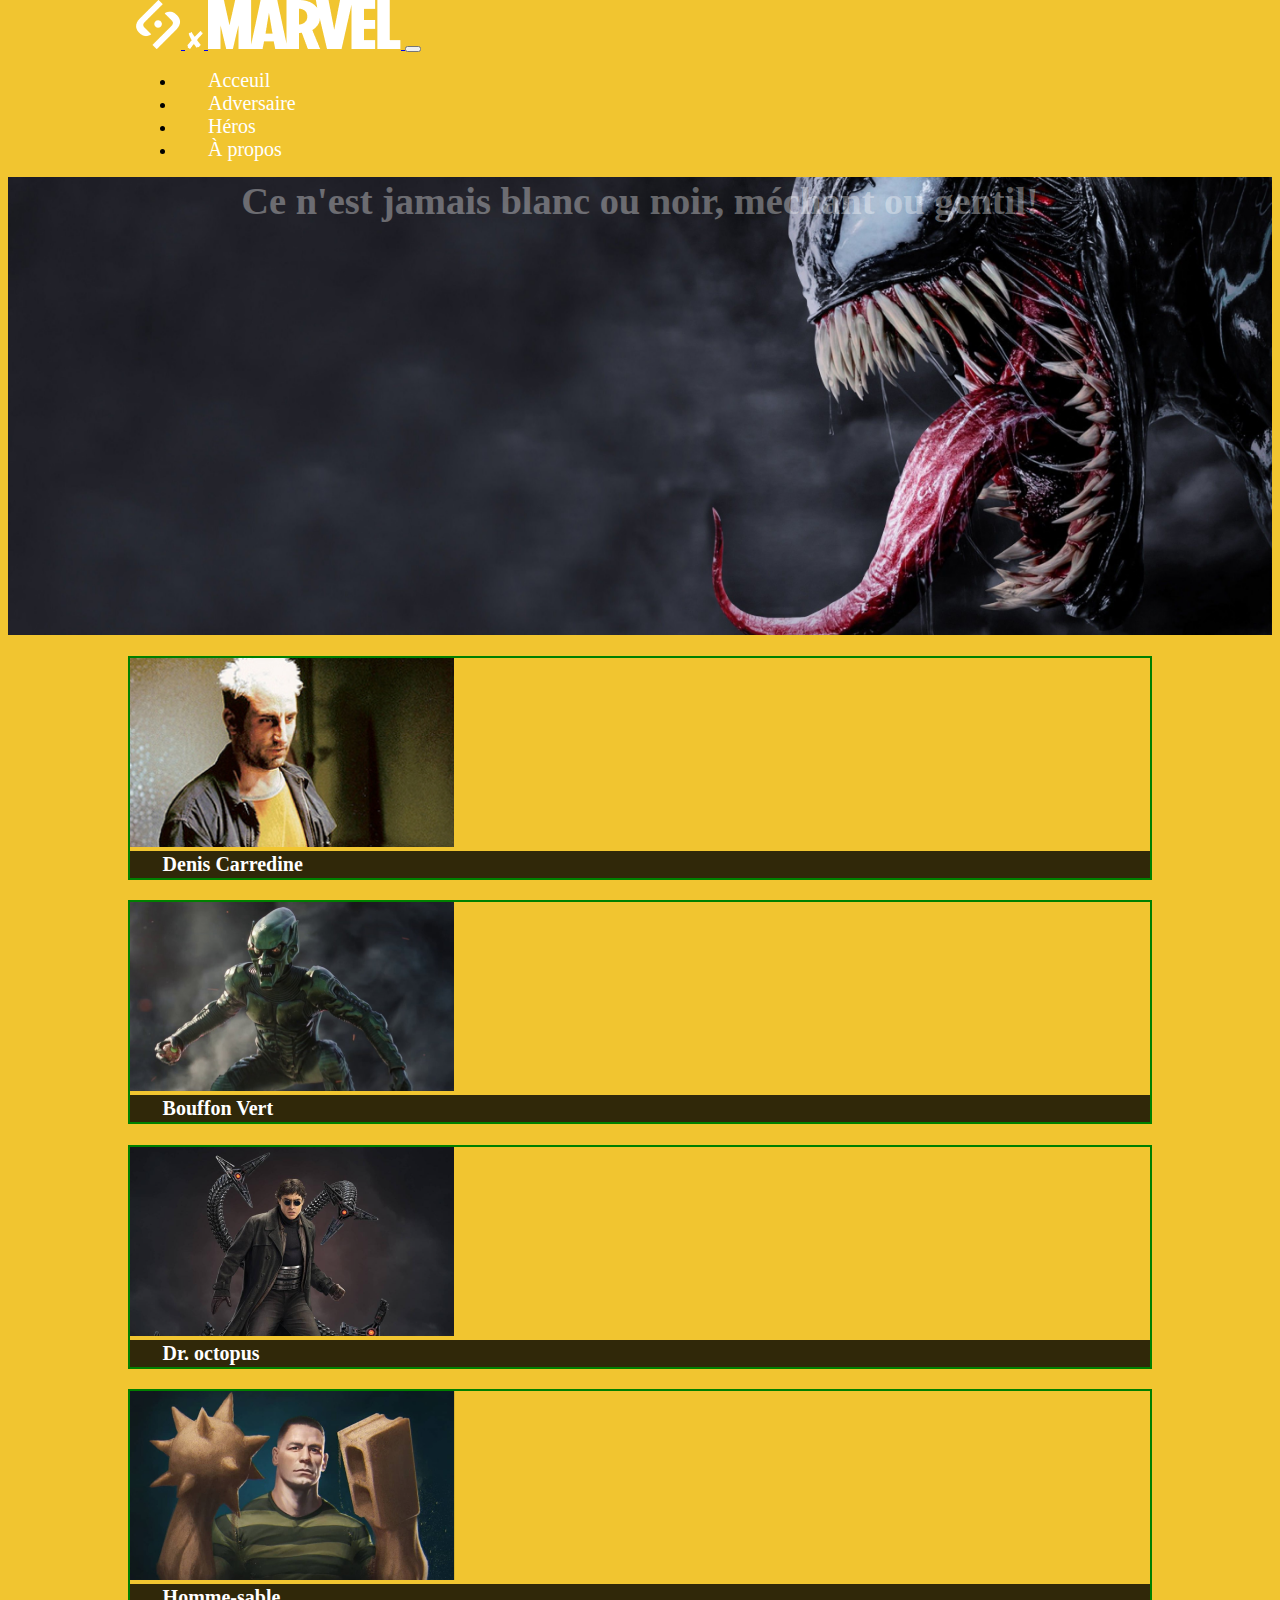
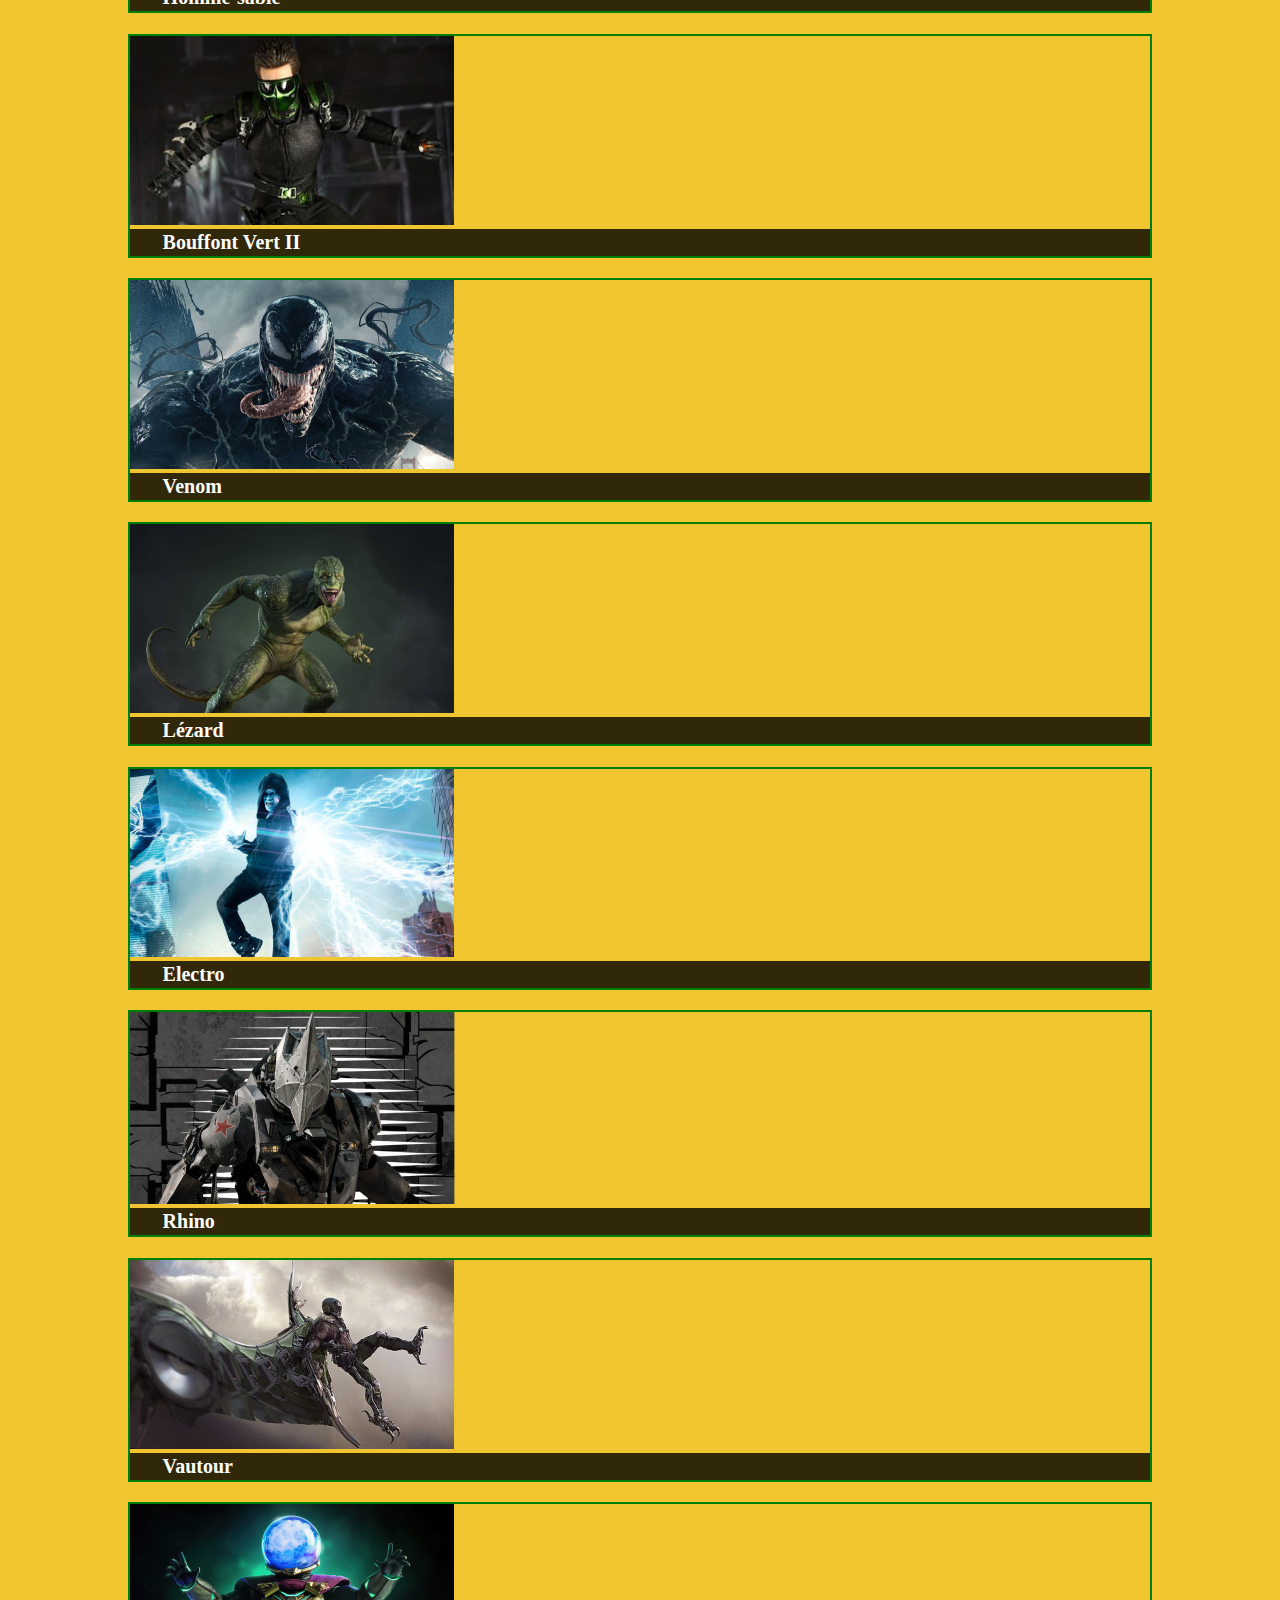
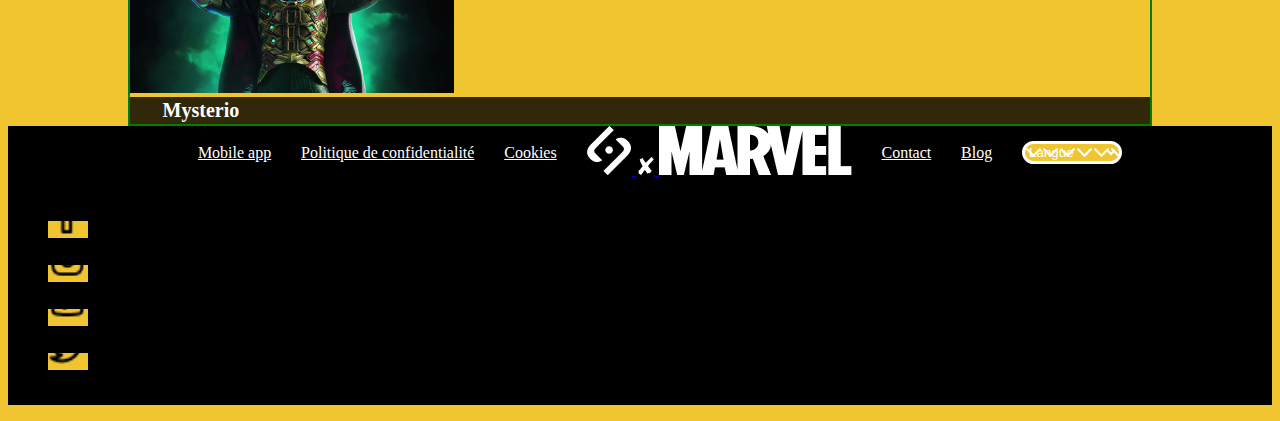
<file: SAYNA-JAVASCRIPT-NOWAYHOME-042022/adversaires.html>
<!DOCTYPE html>
<html lang="fr">

<head>
    <meta charset="UTF-8" />
    <meta http-equiv="X-UA-Compatible" content="IE=edge" />
    <meta name="viewport" content="width=device-width, initial-scale=1.0" />
    <link href="https://cdn.jsdelivr.net/npm/bootstrap@5.1.3/dist/css/bootstrap.min.css" rel="stylesheet" integrity="sha384-1BmE4kWBq78iYhFldvKuhfTAU6auU8tT94WrHftjDbrCEXSU1oBoqyl2QvZ6jIW3" crossorigin="anonymous" />
    <link rel="stylesheet" href="./assets/css/style.css" />
    <link rel="stylesheet" href="./assets/css/adversaires.css" />
    <title>Spiderman - Adversaire</title>
</head>

<body>
    <!--creation du  Navigation bar-->
    <header>
        <nav class="navbar navbar-expand-md">
            <div class="container">
                <a href="bonus.html" class="navbar-brand d-inline-flex align-items-center justify-content-evenly">
                    <img class="h-75" src="./assets/logo/logo1.png" alt="logo-sayna" />
                    <img class="h-25 px-2 px-md-4" src="./assets/logo/logo2.png" alt="logo-x" />
                    <img class="h-75" src="./assets/logo/logo3.png" alt="logo-Marvel" />
                </a>

                <!-- Togle button for mobile-->

                <button class="navbar-toggler" type="button" data-bs-toggle="collapse" data-bs-target="#main-nav" aria-controls="main-nav" aria-expanded="false" aria-label="Toggle navigation">
            <span class="navbar-toggler-icon"></span>
          </button>
                <div class="collapse navbar-collapse justify-content-end align-center menu" id="main-nav">
                    <ul class="navbar-nav">
                        <li class="nav-item">
                            <a class="nav-link" href="index.html">Acceuil</a>
                        </li>
                        <li class="nav-item">
                            <a class="nav-link" href="adversaires.html">Adversaire</a>
                        </li>
                        <li class="nav-item">
                            <a class="nav-link" href="heros.html">Héros</a>
                        </li>
                        <li class="nav-item">
                            <a class="nav-link" href="apropos.html">À propos</a>
                        </li>
                    </ul>
                </div>
            </div>
        </nav>
    </header>

    <!-- partie SECTION -->
    <section id="hero" class="main-title d-flex flex-column justify-content-start justify-content-md-center">
        <div class="container">
            <h1 class="titre">SUPER VILINS</h1>
            <div class="description">
                Ce n'est jamais blanc ou noir, méchant ou gentil!
            </div>
        </div>
    </section>
    
    <main id="adversaire">
        <section class="container">
            <!-- premier row -->
            <div class="row justify-content-center">

                <!-- partie Dennis -->
                <div class="col-md-4 card">
                    <div>
                        <img class="img-fluid w-100" src="./assets/img/img8.png" alt="Denis Carredine" />
                    </div>
                    <div class="card-name rm-bg">
                        <h2>Denis Carredine</h2>
                    </div>
                    <div class="card-body">
                        <dl>
                            <dt>Identité :</dt>
                            <dd>Inspiré du Cambrioleur</dd>
                            <dt>Capacités :</dt>
                            <dd>Humains sans caractéristique particulière.</dd>
                            <dt>Objectif :</dt>
                            <dd>
                                Mi-temps entre escroc et voleur de voiture à New-York, il est partie responsable, avec Flint Marco, de la mort de Ben Parker lors du'un braquage à main armé qui a mal tourné. C'est le premier aversaire de Peter Parker qui l'amène à devenir Spiderman.
                            </dd>
                        </dl>
                    </div>
                </div>

                <!-- partie Bouffon-->

                <div class="col-md-4 card">
                    <div>
                        <img class="img-fluid w-100" src="./assets/img/img9.png" alt="Bouffon Vert" />
                    </div>
                    <div class="card-name rm-bg">
                        <h2>Bouffon Vert</h2>
                    </div>
                    <div class="card-body">
                        <dl>
                            <dt>Identité :</dt>
                            <dd>Norman Osborn</dd>
                            <dt>Capacités :</dt>
                            <dd>
                                Fondateur de Oscorp tecnologies, Serum Super Soldat, Planeur/Equipements de haute technologies.
                            </dd>
                            <dt>Objectif :</dt>
                            <dd>
                                Souffrant d'une dissociation de personnalité après l'injection du serum, il ne cherche que le chaos et la mort de Spiderman. La personnalité de Norman reste présente, mais dominée par le bouffon.
                            </dd>
                        </dl>
                    </div>
                </div>

                <!-- partie Octopus -->

                <div class="col-md-4 card">
                    <div>
                        <img class="img-fluid w-100" src="./assets/img/img10.png" alt="Dr Octopus" />
                    </div>
                    <div class="card-name rm-bg">
                        <h2>Dr. octopus</h2>
                    </div>
                    <div class="card-body">
                        <dl>
                            <dt>Identité :</dt>
                            <dd>Otto Octavius</dd>
                            <dt>Capacités :</dt>
                            <dd>
                                Chercheur à Oscorp tecnologies, tentacules mécanique controlé par puce neuronale.
                            </dd>
                            <dt>Objectif :</dt>
                            <dd>
                                Suite à un accident lors d'une experience, sa femme meurt et sont équipement prend le controle de son esprit le rendant plus violent. Pensant que Spiderman est l'originr, il souhaite le voir mort.
                            </dd>
                        </dl>
                    </div>
                </div>
                
                <!-- 2em row  ....Homme-Sable -->

                <div class="col-md-4 card">
                    <div>
                        <img class="img-fluid w-100" src="./assets/img/img11.png" alt="Homme Sable" />
                    </div>
                    <div class="card-name rm-bg">
                        <h2>Homme-sable</h2>
                    </div>
                    <div class="card-body">
                        <dl>
                            <dt>Identité :</dt>
                            <dd>Flint Marco</dd>
                            <dt>Capacités :</dt>
                            <dd>
                                Change son corps en sable, contole individuelement les molécules de sable.
                            </dd>
                            <dt>Objectif :</dt>
                            <dd>
                                Sauver sa fille atteint de maladie grave est sont unique préocupation, même après sont accident l'ayant changé en homme-sable. Par manque d'argent, il devient criminel malgré lui et enchaine les mauvaises décisions.
                            </dd>
                        </dl>
                    </div>
                </div>

                <!-- Bouffont II-->

                <div class="col-md-4 card">
                    <div>
                        <img class="img-fluid w-100" src="./assets/img/img12.png" alt="Bouffon Vert 2" />
                    </div>
                    <div class="card-name rm-bg">
                        <h2>Bouffont Vert II</h2>
                    </div>
                    <div class="card-body">
                        <dl>
                            <dt>Identité :</dt>
                            <dd>Harry Osborn</dd>
                            <dt>Capacités :</dt>
                            <dd>
                                Dirigeant de Oscorp technologies, Serum Super Soldat II, Planeur/Equippements de haute technologies.
                            </dd>
                            <dt>Objectif :</dt>
                            <dd>
                                Meilleur amis de Peter. Souffarant d'une dissociation de personnalité après l'injection du serum (comme son père), il ne cherche que la mort de Spiderman, tenu responsable de la mort de son père.
                            </dd>
                        </dl>
                    </div>
                </div>

                <!--partie  Venom -->

                <div class="col-md-4 card">
                    <div>
                        <img class="img-fluid w-100" src="./assets/img/img13.png" alt="Venom" />
                    </div>
                    <div class="card-name rm-bg">
                        <h2>Venom</h2>
                    </div>
                    <div class="card-body">
                        <dl>
                            <dt>Identité :</dt>
                            <dd>Symbiote | Eddie Brock</dd>
                            <dt>Capacités :</dt>
                            <dd>
                                Force surhumaine, Matérialisr des armes/objets, Résistance importante.
                            </dd>
                            <dt>Objectif :</dt>
                            <dd>
                                Extraterrestre se liant à un journaliste d'investigation, il est l'anti Héro par excellence. A la fois térrifiant et violent, mais animé par le sentiment de justice d' Eddie, mieux vaux ne pas en faire son ennemi.
                            </dd>
                        </dl>
                    </div>
                </div>
            
                <!-- Lézard -->
                <div class="col-md-4 card">
                    <div>
                        <img class="img-fluid w-100" src="./assets/img/img14.png" alt="Lézard" />
                    </div>
                    <div class="card-name rm-bg">
                        <h2>Lézard</h2>
                    </div>
                    <div class="card-body">
                        <dl>
                            <dt>Identité :</dt>
                            <dd>Dr. Curtis Connors</dd>
                            <dt>Capacités :</dt>
                            <dd>
                                Chercheur Oscorp Techologies, Force surhumaine et Aptitudes réptiliennes.
                            </dd>
                            <dt>Objectif :</dt>
                            <dd>
                                Annimé par le désir de sauvé les maux du corps humain, il développe un sérum à partir d'ADN de lézard. Ce premier essai devait faire repousser sont bras amputé, mais il se transforme entierement en lézard. Son souhait, étendre cette évolution.
                            </dd>
                        </dl>
                    </div>
                </div>

                <!-- Electro -->

                <div class="col-md-4 card">
                    <div>
                        <img class="img-fluid w-100" src="./assets/img/img15.png" alt="Electro" />
                    </div>
                    <div class="card-name rm-bg">
                        <h2>Electro</h2>
                    </div>
                    <div class="card-body">
                        <dl>
                            <dt>Identité :</dt>
                            <dd>Maxwell Dillon</dd>
                            <dt>Capacités :</dt>
                            <dd>
                                Ingénieur d'Oscorp technologies, Manipulation et stocage de l'éléctricité.
                            </dd>
                            <dt>Objectif :</dt>
                            <dd>
                                Une expérience à Oscorp tourne mal et transforme son corp en condensateur capable de manipulé l'électricité. Fan obsessionnel de Spiderman, son pouvoir le change en adversaire rempli de colère et cherchant la défaite de son idole.
                            </dd>
                        </dl>
                    </div>
                </div>

                <!-- Rhino -->

                <div class="col-md-4 card">
                    <div>
                        <img class="img-fluid w-100" src="./assets/img/img16.png" alt="Rhino" />
                    </div>
                    <div class="card-name rm-bg">
                        <h2>Rhino</h2>
                    </div>
                    <div class="card-body">
                        <dl>
                            <dt>Identité :</dt>
                            <dd>Aleksei sytsevich</dd>
                            <dt>Capacités :</dt>
                            <dd>Costume mécanique en forme de rihnocéros puissant.</dd>
                            <dt>Objectif :</dt>
                            <dd>
                                Mafieux Russe qui a detourné un camion blindé d'Oscorp contenant des fioles de plutonium, mais désarmé et vaincu par Spiderman. Il est ensuite rexruté par Harry Osborn, premier membre d'une nouvelle équipe créée pour combattre Spider-Man et faire des
                                ravages.
                            </dd>
                        </dl>
                    </div>
                </div>
              
                <!-- Vautour -->
                <div class="col-md-4 card">
                    <div>
                        <img class="img-fluid w-100" src="./assets/img/img17.png" alt="Vautour" />
                    </div>
                    <div class="card-name rm-bg">
                        <h2>Vautour</h2>
                    </div>
                    <div class="card-body">
                        <dl>
                            <dt>Identité :</dt>
                            <dd>Adrian Toomes</dd>
                            <dt>Capacités :</dt>
                            <dd>Caustume mécanique de vautour, armes extraterrestre.</dd>
                            <dt>Objectif :</dt>
                            <dd>
                                Il se covertit en marchand d'arme extraterrestre suite à la faillite de son entreprise. Père de famille fortuné le jour, voleur d'arme extraterrestre la nuit, il mène une double vie. Spiderman se mettant à travers de son buisnes, il souhaite lamort du
                                justicier.
                            </dd>
                        </dl>
                    </div>
                </div>

                <!-- Mysterio -->

                <div class="col-md-4 card">
                    <div>
                        <img class="img-fluid w-100" src="./assets/img/img18.png" alt="Mysterio" />
                    </div>
                    <div class="card-name rm-bg">
                        <h2>Mysterio</h2>
                    </div>
                    <div class="card-body">
                        <dl>
                            <dt>Identité :</dt>
                            <dd>Quentin Beck</dd>
                            <dt>Capacités :</dt>
                            <dd>Intelligent, Costume haute technologie, Drones.</dd>
                            <dt>Objectif :</dt>
                            <dd>
                                Acien employer de Stark Industries il cherche à remplacer Iron Man et devenir un symbole de justice. Pour cela, il orchestre des attaque en illusions et une technologie avancé. Spiderman découvrant son plan, il devient un adversaire à la hauteur du héro.
                            </dd>
                        </dl>
                    </div>
                </div>
            </div>
        </section>
    </main>

    <footer>
        <nav class="d-flex flex-column pt-5">
            <div class="container mb-5">
                <div class="row align-items-center">
                    <ul class="footer-nav col">
                        <li class="nav-item">
                            <a class="nav-link" href="#">Mobile app</a>
                        </li>
                        <li class="nav-item">
                            <a class="nav-link" href="#">Politique de confidentialité</a>
                        </li>
                        <li class="nav-item">
                            <a class="nav-link" href="#"> Cookies</a>
                        </li>
                        <li class="nav-item">
                            <a href="bonus.html" class="navbar-brand d-inline-flex align-items-center justify-content-evenly">
                                <img class="h-75" src="./assets/logo/logo1.png" alt="logo-sayna" />
                                <img class="h-25 px-3" src="./assets/logo/logo2.png" alt="logo-x" />
                                <img class="h-75" src="./assets/logo/logo3.png" alt="logo-Marvel" />
                            </a>
                        </li>
                        <li class="nav-item">
                            <a class="nav-link" href="./about.html">Contact</a>
                        </li>
                        <li class="nav-item"><a class="nav-link" href="#">Blog</a></li>
                        <li>
                            <form action="." method="get">
                                <select class="form-select form-select-sm" name="langue" id="langue">
                    <option selected="">Langue</option>
                    <option>Francais</option>
                    <option>Anglais</option>
                    <option>Espagnol</option>
                    <option>Creole</option>
                  </select>
                            </form>
                        </li>
                    </ul>
                </div>
            </div>

            <!-- Footer Social Media-->
            <ul class="list-inline text-center pt-5">
                <li class="list-inline-item px-1">
                    <a class="d-inline-block rounded-circle p-2" href="#">
                        <img class="ic-1" src="./assets/logo/logof.png" alt="Facebook icon" />
                    </a>
                </li>
                <li class="list-inline-item px-1">
                    <a class="bg-red d-inline-block rounded-circle p-2" href="#">
                        <img class="ic-1" src="./assets/logo/logoi.png" alt="Instagram icon" />
                    </a>
                </li>
                <li class="list-inline-item px-1">
                    <a class="d-inline-block rounded-circle p-2" href="#">
                        <img class="ic-1" src="./assets/logo/logoy.png" alt="Youtube icon" />
                    </a>
                </li>
                <li class="list-inline-item px-1">
                    <a class="d-inline-block rounded-circle p-2" href="#">
                        <img class="ic-1" src="./assets/logo/logot.png" alt="Twitter con" />
                    </a>
                </li>
            </ul>
        </nav>
        <p class="text-center py-3">
            &copy; SaynaXMarvel, Inc. 2022. We love our users!
        </p>
    </footer>

    <script src="./assets/js/jquery-3.6.0.min.js"></script>
    <script src="https://cdn.jsdelivr.net/npm/bootstrap@5.1.3/dist/js/bootstrap.bundle.min.js" integrity="sha384-ka7Sk0Gln4gmtz2MlQnikT1wXgYsOg+OMhuP+IlRH9sENBO0LRn5q+8nbTov4+1p" crossorigin="anonymous"></script>
    <script src="./assets/js/main.js"></script>
    <script src="./assets/js/avdersaires.js"></script>
</body>

</html>
</file>
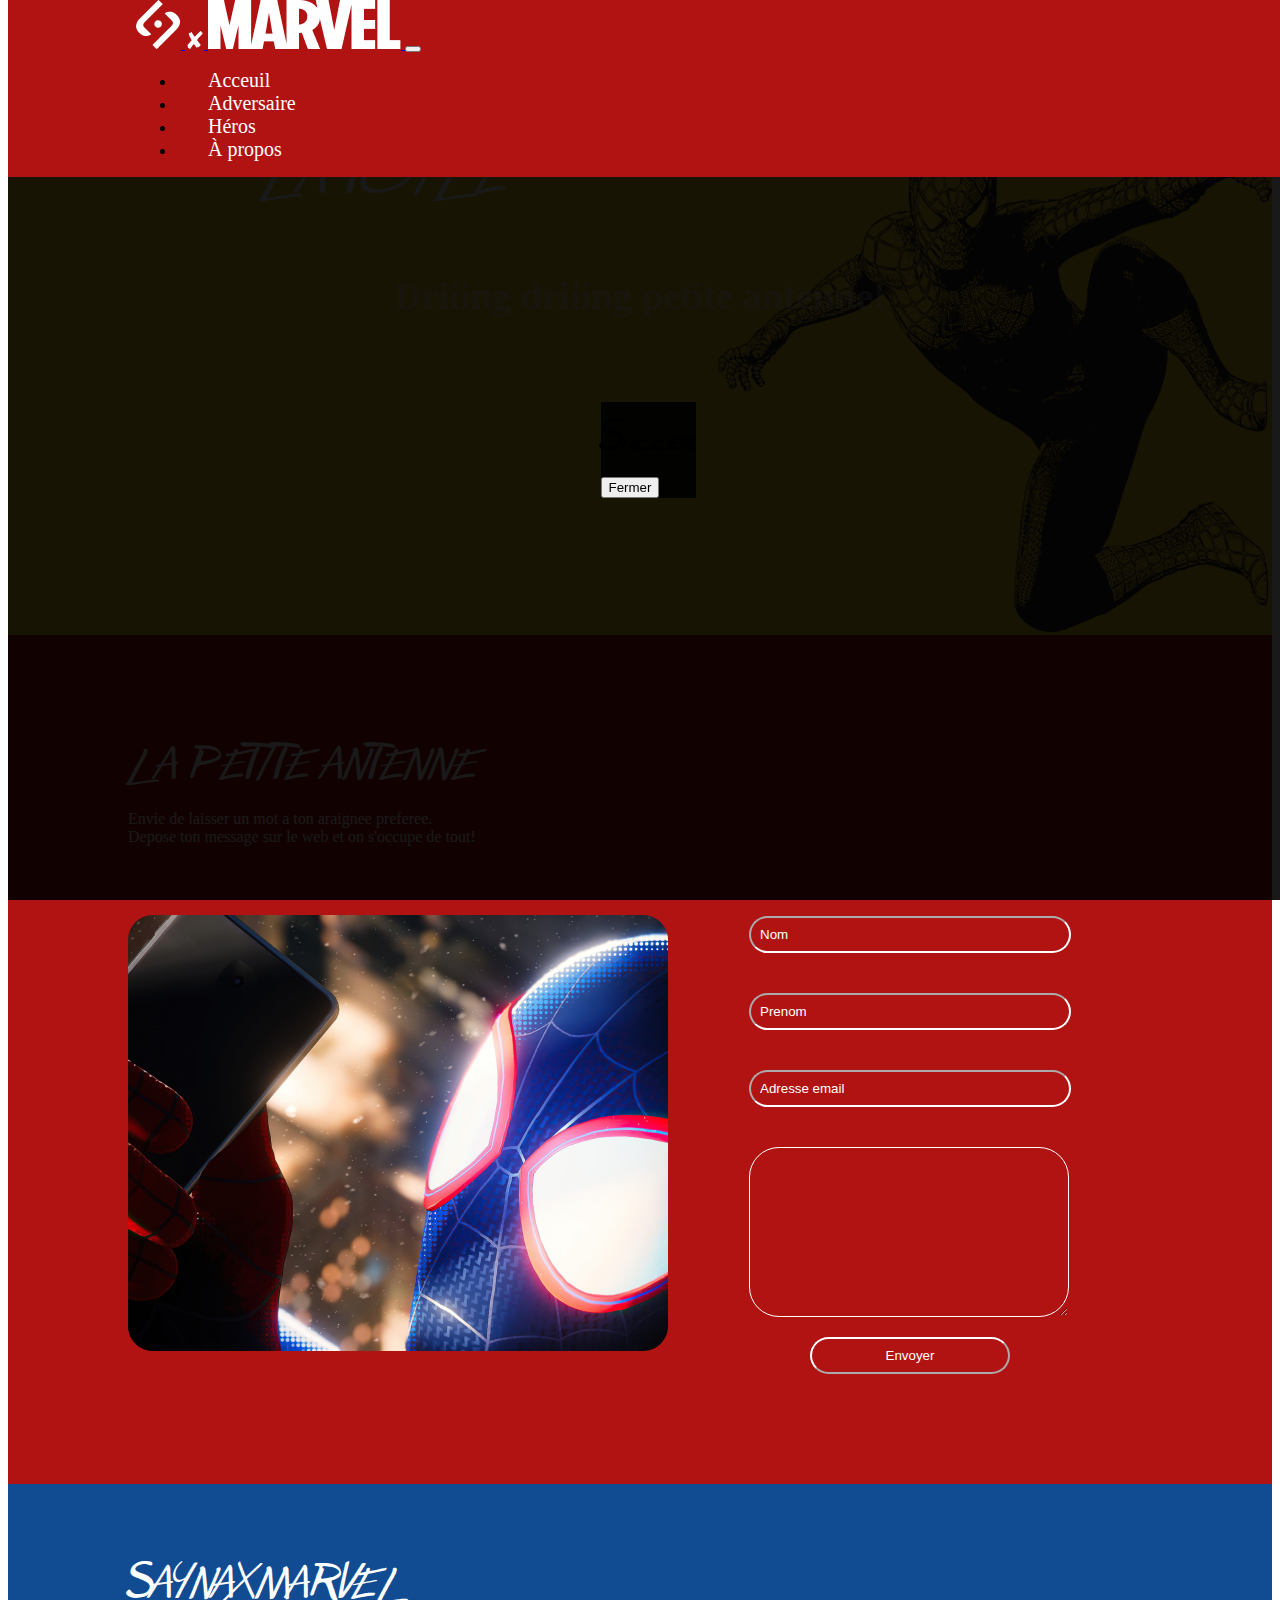
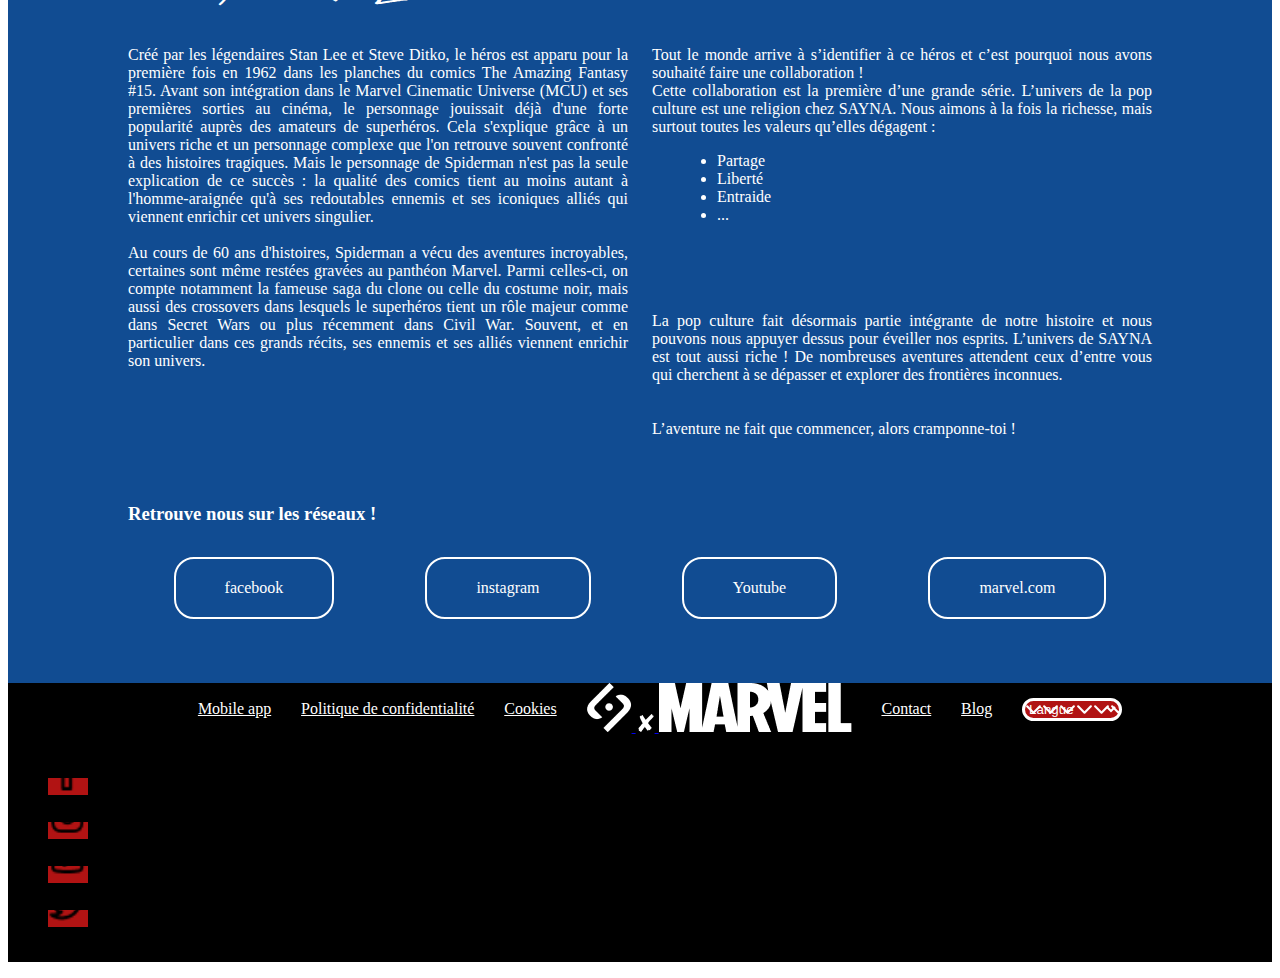
<file: SAYNA-JAVASCRIPT-NOWAYHOME-042022/apropos.html>
<!DOCTYPE html>
<html lang="fr">

<head>
    <meta charset="UTF-8">
    <meta http-equiv="X-UA-Compatible" content="IE=edge">
    <meta name="viewport" content="width=device-width, initial-scale=1.0">
    <link href="https://cdn.jsdelivr.net/npm/bootstrap@5.1.3/dist/css/bootstrap.min.css" rel="stylesheet" integrity="sha384-1BmE4kWBq78iYhFldvKuhfTAU6auU8tT94WrHftjDbrCEXSU1oBoqyl2QvZ6jIW3" crossorigin="anonymous">
    <link rel="stylesheet" href="./assets/css/style.css">
    <link rel="stylesheet" href="./assets/css/apropos.css">
    <title>Spiderman - A Propos</title>
</head>

<body>
    <!-- Navigation bar-->
    <header>
        <nav class="navbar navbar-expand-md">
            <div class="container">
                <a href="bonus.html" class="navbar-brand d-inline-flex align-items-center justify-content-evenly">
                    <img class="h-75" src="./assets/logo/logo1.png" alt="logo-sayna" />
                    <img class="h-25 px-2 px-md-4" src="./assets/logo/logo2.png" alt="logo-x" />
                    <img class="h-75" src="./assets/logo/logo3.png" alt="logo-Marvel" />
                </a>
                <!-- Togle button for mobile-->
                <button class="navbar-toggler" type="button" data-bs-toggle="collapse" data-bs-target="#main-nav" aria-controls="main-nav" aria-expanded="false" aria-label="Toggle navigation">
                    <span class="navbar-toggler-icon"></span>
                </button>
                <div class="collapse navbar-collapse justify-content-end align-center menu" id="main-nav">
                    <ul class="navbar-nav">
                        <li class="nav-item">
                            <a class="nav-link" href="index.html">Acceuil</a>
                        </li>
                        <li class="nav-item">
                            <a class="nav-link" href="adversaires.html">Adversaire</a>
                        </li>
                        <li class="nav-item">
                            <a class="nav-link" href="heros.html">Héros</a>
                        </li>
                        <li class="nav-item">
                            <a class="nav-link" href="apropos.html">À propos</a>
                        </li>
                    </ul>
                </div>
            </div>
        </nav>
    </header>
    <main>
        <section id="hero">
            <div class="container">
                <h1 class="titre">LA TOILE</h1>
                <p class="description">Driiing driiing petite antenne!</p>
            </div>
        </section>
        <section id="antenne">
            <div class="container">
                <div class="antenne-header">
                    <h1>LA PETITE ANTENNE</h1>
                    <p>Envie de laisser un mot a ton araignee preferee. <br> Depose ton message sur le web et on s'occupe de tout! </p>
                </div>
                <div class="antenne-body">
                    <div>
                        <img class="antenne-image" src="./assets/img/img34.png" style="width: 100%;" alt="">
                    </div>
                    <div class="formulaire">
                        <form action="" method="">
                            <input class="form-antenne" type="text" placeholder="Nom">
                            <input class="form-antenne" type="text" placeholder="Prenom">
                            <input class="form-antenne " type="email" name="" id="" placeholder="Adresse email">
                            <textarea class="form-antenne" name="" id="" cols="30" rows="10"></textarea>
                            <input class="form-button" type="submit" value="Envoyer">
                        </form>
                    </div>
                </div>
            </div>
        </section>
        <section id="saynaxmarvel">
            <div class="container">
                <h1>SAYNAXMARVEL</h1>
                <div class="saynaxmarvel-body">
                    <div class="box-text">
                        <p class="text">
                            Créé par les légendaires Stan Lee et Steve Ditko, le héros est apparu pour la première fois en 1962 dans les planches du comics The Amazing Fantasy #15. Avant son intégration dans le Marvel Cinematic Universe (MCU) et ses premières sorties au cinéma,
                            le personnage jouissait déjà d'une forte popularité auprès des amateurs de superhéros. Cela s'explique grâce à un univers riche et un personnage complexe que l'on retrouve souvent confronté à des histoires tragiques. Mais le
                            personnage de Spiderman n'est pas la seule explication de ce succès : la qualité des comics tient au moins autant à l'homme-araignée qu'à ses redoutables ennemis et ses iconiques alliés qui viennent enrichir cet univers singulier.
                            <br>
                            <br> Au cours de 60 ans d'histoires, Spiderman a vécu des aventures incroyables, certaines sont même restées gravées au panthéon Marvel. Parmi celles-ci, on compte notamment la fameuse saga du clone ou celle du costume noir,
                            mais aussi des crossovers dans lesquels le superhéros tient un rôle majeur comme dans Secret Wars ou plus récemment dans Civil War. Souvent, et en particulier dans ces grands récits, ses ennemis et ses alliés viennent enrichir
                            son univers.
                        </p>
                    </div>

                    <div class="box-text">
                        <p class="text">
                            Tout le monde arrive à s’identifier à ce héros et c’est pourquoi nous avons souhaité faire une collaboration !
                            <br> Cette collaboration est la première d’une grande série. L’univers de la pop culture est une religion chez SAYNA. Nous aimons à la fois la richesse, mais surtout toutes les valeurs qu’elles dégagent :
                            <ul>
                                <li>Partage</li>
                                <li>Liberté</li>
                                <li>Entraide</li>
                                <li>...</li>
                            </ul>

                            <br>
                            <br>
                            <br>
                            <br> La pop culture fait désormais partie intégrante de notre histoire et nous pouvons nous appuyer dessus pour éveiller nos esprits. L’univers de SAYNA est tout aussi riche ! De nombreuses aventures attendent ceux d’entre
                            vous qui cherchent à se dépasser et explorer des frontières inconnues.
                            <br>
                            <br>
                            <br> L’aventure ne fait que commencer, alors cramponne-toi !
                        </p>
                    </div>
                </div>
                <div class="saynaxmarvel-media">
                    <h3>Retrouve nous sur les réseaux !</h3>
                    <div class="media">
                        <a class="button3" href="#">facebook</a>
                        <a class="button3" href="#">instagram</a>
                        <a class="button3" href="#">Youtube</a>
                        <a class="button3" href="#">marvel.com</a>
                    </div>
                </div>
            </div>
        </section>
    </main>
    <footer>
        <nav class="d-flex flex-column pt-5">
            <div class="container mb-5">
                <div class="row align-items-center">
                    <ul class="footer-nav col">
                        <li class="nav-item">
                            <a class="nav-link" href="#">Mobile app</a>
                        </li>
                        <li class="nav-item">
                            <a class="nav-link" href="#">Politique de confidentialité</a>
                        </li>
                        <li class="nav-item">
                            <a class="nav-link" href="#"> Cookies</a>
                        </li>
                        <li class="nav-item">
                            <a href="bonus.html" class="navbar-brand d-inline-flex align-items-center justify-content-evenly">
                                <img class="h-75" src="./assets/logo/logo1.png" alt="logo-sayna" />
                                <img class="h-25 px-3" src="./assets/logo/logo2.png" alt="logo-x" />
                                <img class="h-75" src="./assets/logo/logo3.png" alt="logo-Marvel" />
                            </a>
                        </li>
                        <li class="nav-item">
                            <a class="nav-link" href="./about.html">Contact</a>
                        </li>
                        <li class="nav-item"><a class="nav-link" href="#">Blog</a></li>
                        <li>
                            <form action="." method="get">
                                <select class="form-select form-select-sm" name="langue" id="langue">
                    <option selected="">Langue</option>
                    <option>Francais</option>
                    <option>Anglais</option>
                    <option>Espagnol</option>
                    <option>Creole</option>
                  </select>
                            </form>
                        </li>
                    </ul>
                </div>
            </div>

            <!-- Footer Social Media-->
            <ul class="list-inline text-center pt-5">
                <li class="list-inline-item px-1">
                    <a class="d-inline-block rounded-circle p-2" href="#">
                        <img class="ic-1" src="./assets/logo/logof.png" alt="Facebook icon" />
                    </a>
                </li>
                <li class="list-inline-item px-1">
                    <a class="bg-red d-inline-block rounded-circle p-2" href="#">
                        <img class="ic-1" src="./assets/logo/logoi.png" alt="Instagram icon" />
                    </a>
                </li>
                <li class="list-inline-item px-1">
                    <a class="d-inline-block rounded-circle p-2" href="#">
                        <img class="ic-1" src="./assets/logo/logoy.png" alt="Youtube icon" />
                    </a>
                </li>
                <li class="list-inline-item px-1">
                    <a class="d-inline-block rounded-circle p-2" href="#">
                        <img class="ic-1" src="./assets/logo/logot.png" alt="Twitter con" />
                    </a>
                </li>
            </ul>
        </nav>
        <p class="text-center py-3">
            &copy; SaynaXMarvel, Inc. 2022. We love our users!
        </p>
    </footer>

    <div class="pop-up-overlay d-none">
        <div class="card w-50 mx-auto py-5">
            <h1 class="text-center p-4">Succes</h1>
            <button class="fermer btn btn-primary w-50 mx-auto">Fermer</button>
        </div>
    </div>

    <script src="./assets/js/jquery-3.6.0.min.js"></script>
    <script src="https://cdn.jsdelivr.net/npm/bootstrap@5.1.3/dist/js/bootstrap.bundle.min.js" integrity="sha384-ka7Sk0Gln4gmtz2MlQnikT1wXgYsOg+OMhuP+IlRH9sENBO0LRn5q+8nbTov4+1p" crossorigin="anonymous"></script>
    <script src="./assets/js/main.js"></script>
</body>

</html>
</file>
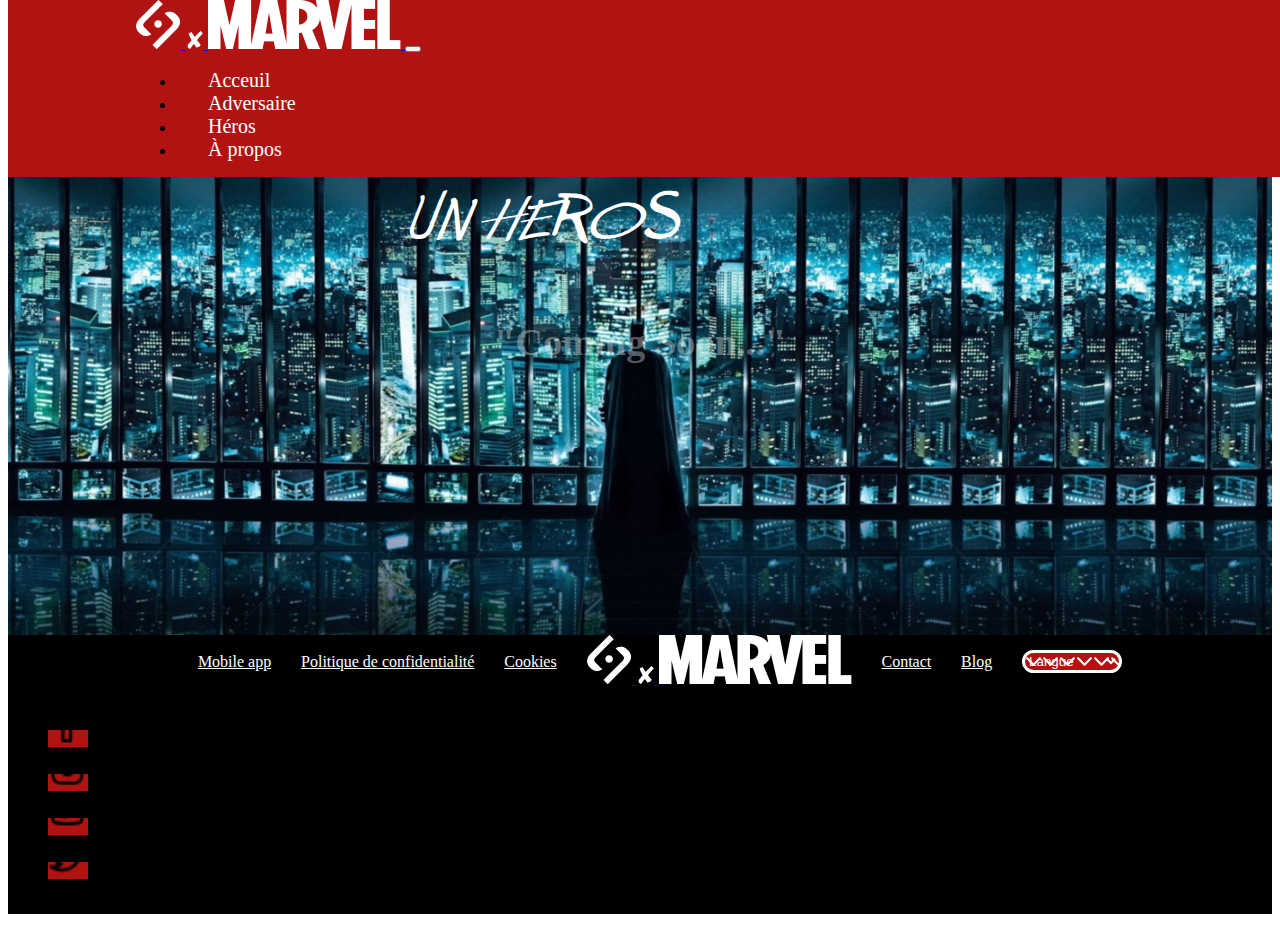
<file: SAYNA-JAVASCRIPT-NOWAYHOME-042022/bonus.html>
<!DOCTYPE html>
<html lang="fr">

<head>
    <meta charset="UTF-8">
    <meta http-equiv="X-UA-Compatible" content="IE=edge">
    <meta name="viewport" content="width=device-width, initial-scale=1.0">
    <link href="https://cdn.jsdelivr.net/npm/bootstrap@5.1.3/dist/css/bootstrap.min.css" rel="stylesheet" integrity="sha384-1BmE4kWBq78iYhFldvKuhfTAU6auU8tT94WrHftjDbrCEXSU1oBoqyl2QvZ6jIW3" crossorigin="anonymous">
    <link rel="stylesheet" href="./assets/css/style.css">
    <link rel="stylesheet" href="./assets/css/bonus.css">
    <title>Spiderman - Bonus</title>
</head>

<body>
    <!-- Navigation bar-->
    <header>
        <nav class="navbar navbar-expand-md">
            <div class="container">
                <a href="bonus.html" class="navbar-brand d-inline-flex align-items-center justify-content-evenly">
                    <img class="h-75" src="./assets/logo/logo1.png" alt="logo-sayna" />
                    <img class="h-25 px-2 px-md-4" src="./assets/logo/logo2.png" alt="logo-x" />
                    <img class="h-75" src="./assets/logo/logo3.png" alt="logo-Marvel" />
                </a>
                <!-- Togle button for mobile-->
                <button class="navbar-toggler" type="button" data-bs-toggle="collapse" data-bs-target="#main-nav" aria-controls="main-nav" aria-expanded="false" aria-label="Toggle navigation">
                    <span class="navbar-toggler-icon"></span>
                </button>
                <div class="collapse navbar-collapse justify-content-end align-center menu" id="main-nav">
                    <ul class="navbar-nav">
                        <li class="nav-item">
                            <a class="nav-link" href="index.html">Acceuil</a>
                        </li>
                        <li class="nav-item">
                            <a class="nav-link" href="adversaires.html">Adversaire</a>
                        </li>
                        <li class="nav-item">
                            <a class="nav-link" href="heros.html">Héros</a>
                        </li>
                        <li class="nav-item">
                            <a class="nav-link" href="apropos.html">À propos</a>
                        </li>
                    </ul>
                </div>
            </div>
        </nav>
    </header>
    <main>
        <section id="hero">
            <div class="container">
                <div class="py-5 text-white text-center">
                    <table>
                        <tr class="fw-bold fs-3 ">
                            <td id="dd"></td>
                            <td>:</td>
                            <td id="hh"></td>
                            <td>:</td>
                            <td id="mm"></td>
                            <td>:</td>
                            <td id="ss"></td>
                        </tr>
                        <tr>
                            <td class="fs-">Jours</td>
                            <td></td>
                            <td>Heures</td>
                            <td></td>
                            <td>Minutes</td>
                            <td></td>
                            <td>Seconde</td>
                        </tr>
                    </table>
                </div>
                <h1 class="titre">UN HEROS</h1>
                <p class="description">"Coming Soon..."</p>
            </div>
        </section>
    </main>
    <footer>
        <nav class="d-flex flex-column pt-5">
            <div class="container mb-5">
                <div class="row align-items-center">
                    <ul class="footer-nav col">
                        <li class="nav-item">
                            <a class="nav-link" href="#">Mobile app</a>
                        </li>
                        <li class="nav-item">
                            <a class="nav-link" href="#">Politique de confidentialité</a>
                        </li>
                        <li class="nav-item">
                            <a class="nav-link" href="#"> Cookies</a>
                        </li>
                        <li class="nav-item">
                            <a href="bonus.html" class="navbar-brand d-inline-flex align-items-center justify-content-evenly">
                                <img class="h-75" src="./assets/logo/logo1.png" alt="logo-sayna" />
                                <img class="h-25 px-3" src="./assets/logo/logo2.png" alt="logo-x" />
                                <img class="h-75" src="./assets/logo/logo3.png" alt="logo-Marvel" />
                            </a>
                        </li>
                        <li class="nav-item">
                            <a class="nav-link" href="./about.html">Contact</a>
                        </li>
                        <li class="nav-item"><a class="nav-link" href="#">Blog</a></li>
                        <li>
                            <form action="." method="get">
                                <select class="form-select form-select-sm" name="langue" id="langue">
                    <option selected="">Langue</option>
                    <option>Francais</option>
                    <option>Anglais</option>
                    <option>Espagnol</option>
                    <option>Creole</option>
                  </select>
                            </form>
                        </li>
                    </ul>
                </div>
            </div>

            <!-- Footer Social Media-->
            <ul class="list-inline text-center pt-5">
                <li class="list-inline-item px-1">
                    <a class="d-inline-block rounded-circle p-2" href="#">
                        <img class="ic-1" src="./assets/logo/logof.png" alt="Facebook icon" />
                    </a>
                </li>
                <li class="list-inline-item px-1">
                    <a class="bg-red d-inline-block rounded-circle p-2" href="#">
                        <img class="ic-1" src="./assets/logo/logoi.png" alt="Instagram icon" />
                    </a>
                </li>
                <li class="list-inline-item px-1">
                    <a class="d-inline-block rounded-circle p-2" href="#">
                        <img class="ic-1" src="./assets/logo/logoy.png" alt="Youtube icon" />
                    </a>
                </li>
                <li class="list-inline-item px-1">
                    <a class="d-inline-block rounded-circle p-2" href="#">
                        <img class="ic-1" src="./assets/logo/logot.png" alt="Twitter con" />
                    </a>
                </li>
            </ul>
        </nav>
        <p class="text-center py-3">
            &copy; SaynaXMarvel, Inc. 2022. We love our users!
        </p>
    </footer>

    <script src="./assets/js/jquery-3.6.0.min.js"></script>
    <script src="./assets/js/main.js"></script>
    <script src="./assets/js/bonus.js"></script>
</body>

</html>
</file>
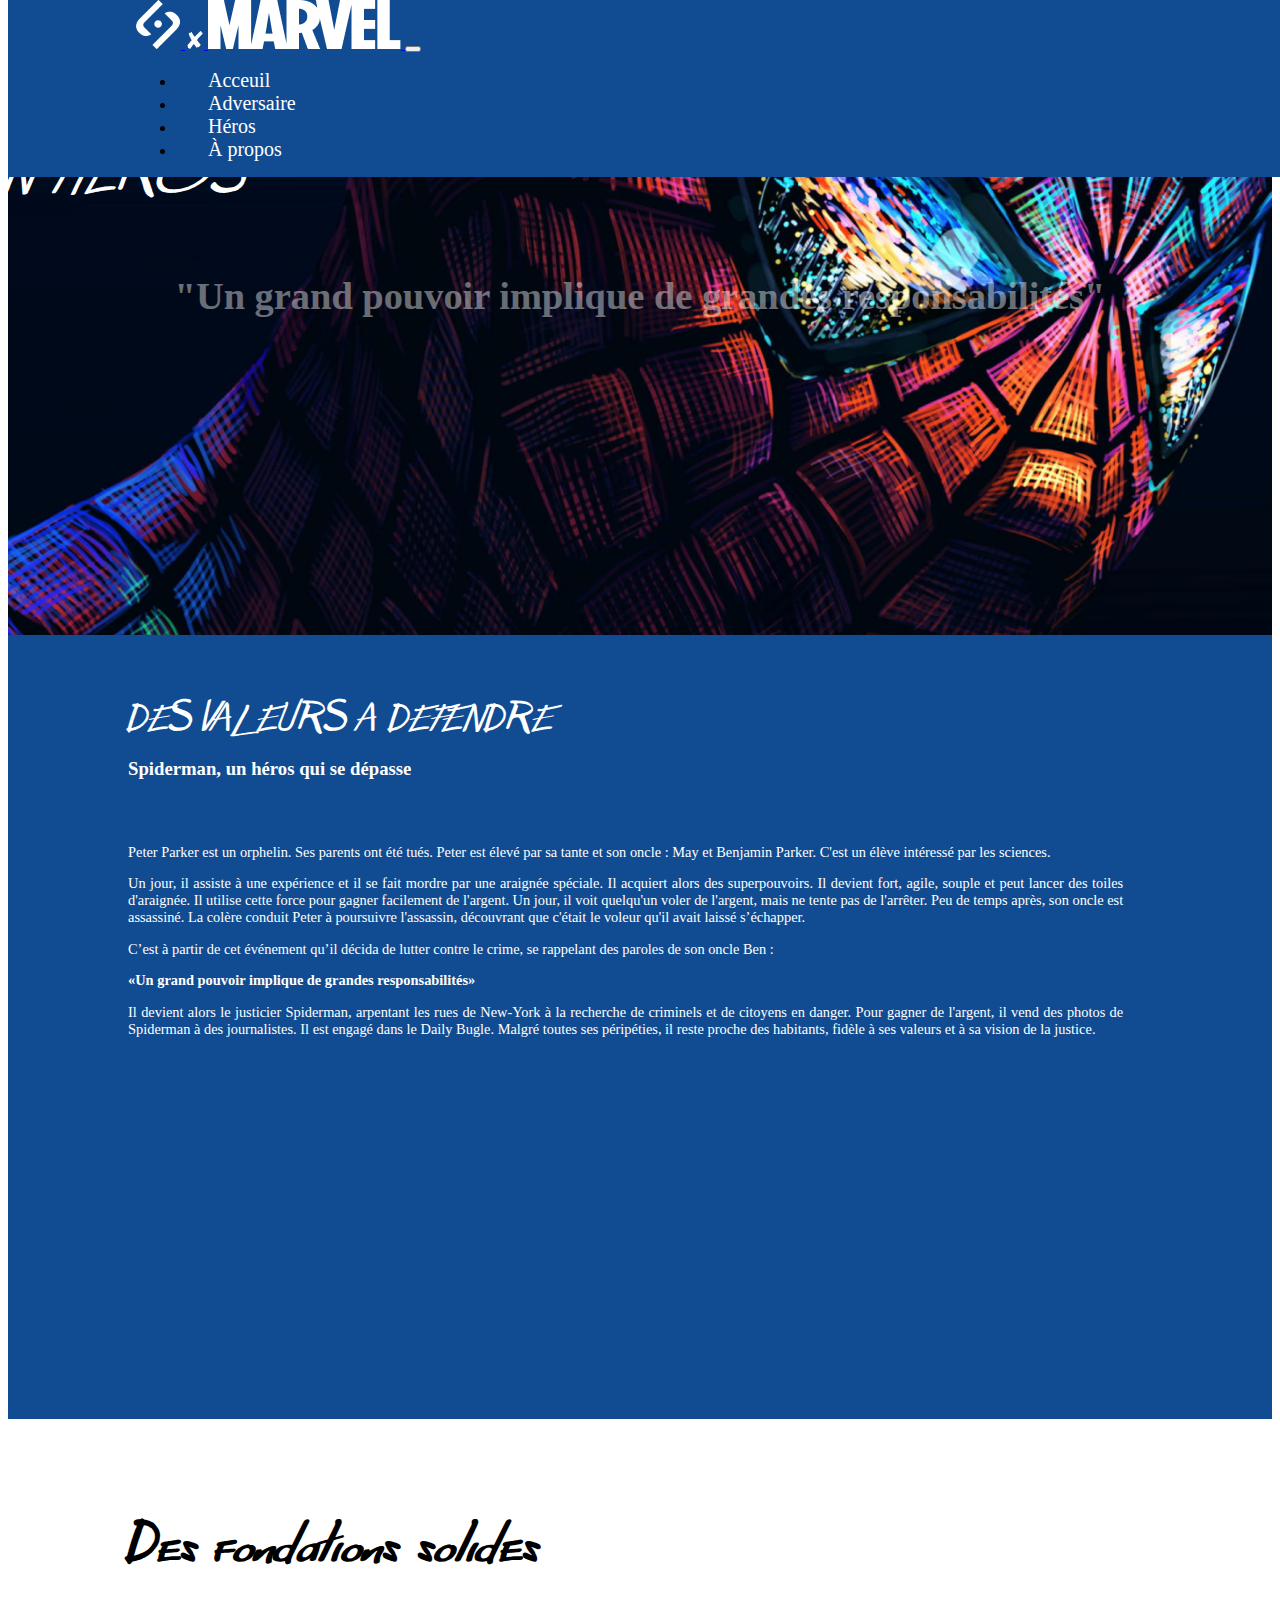
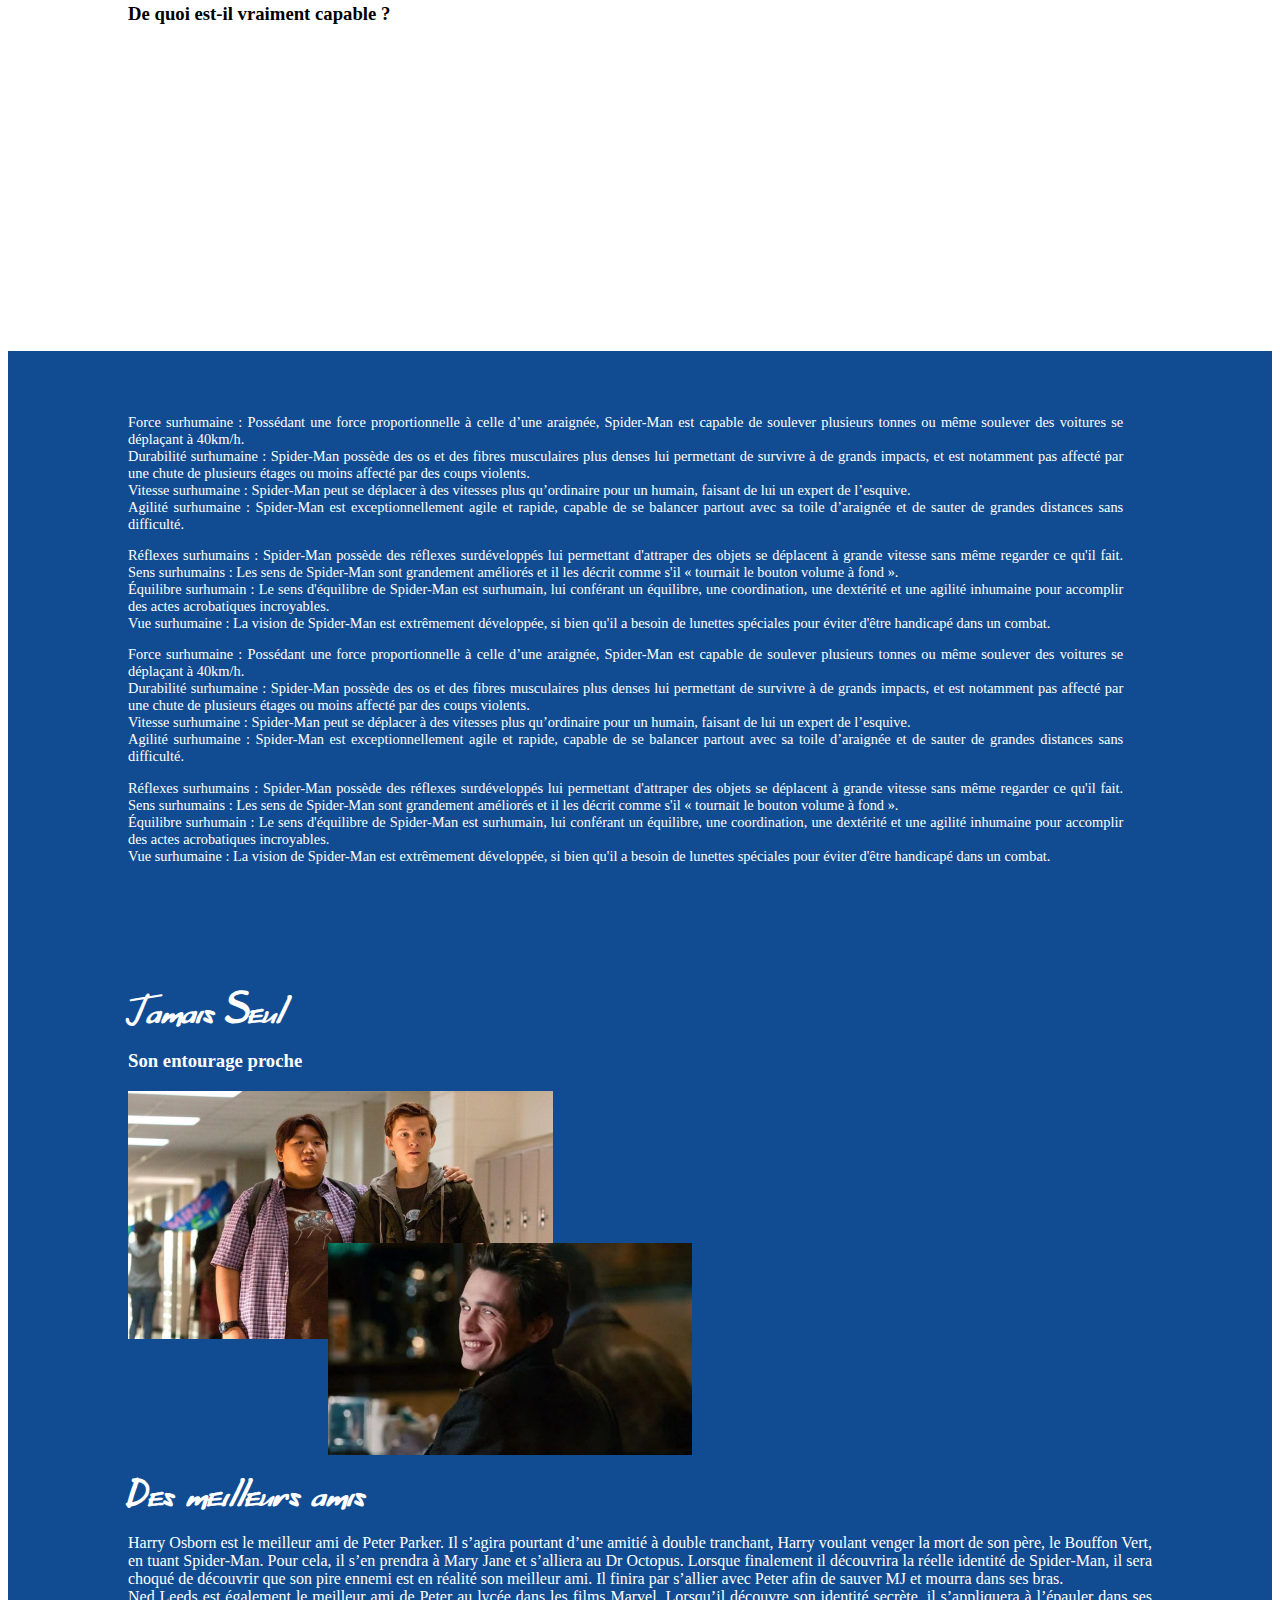
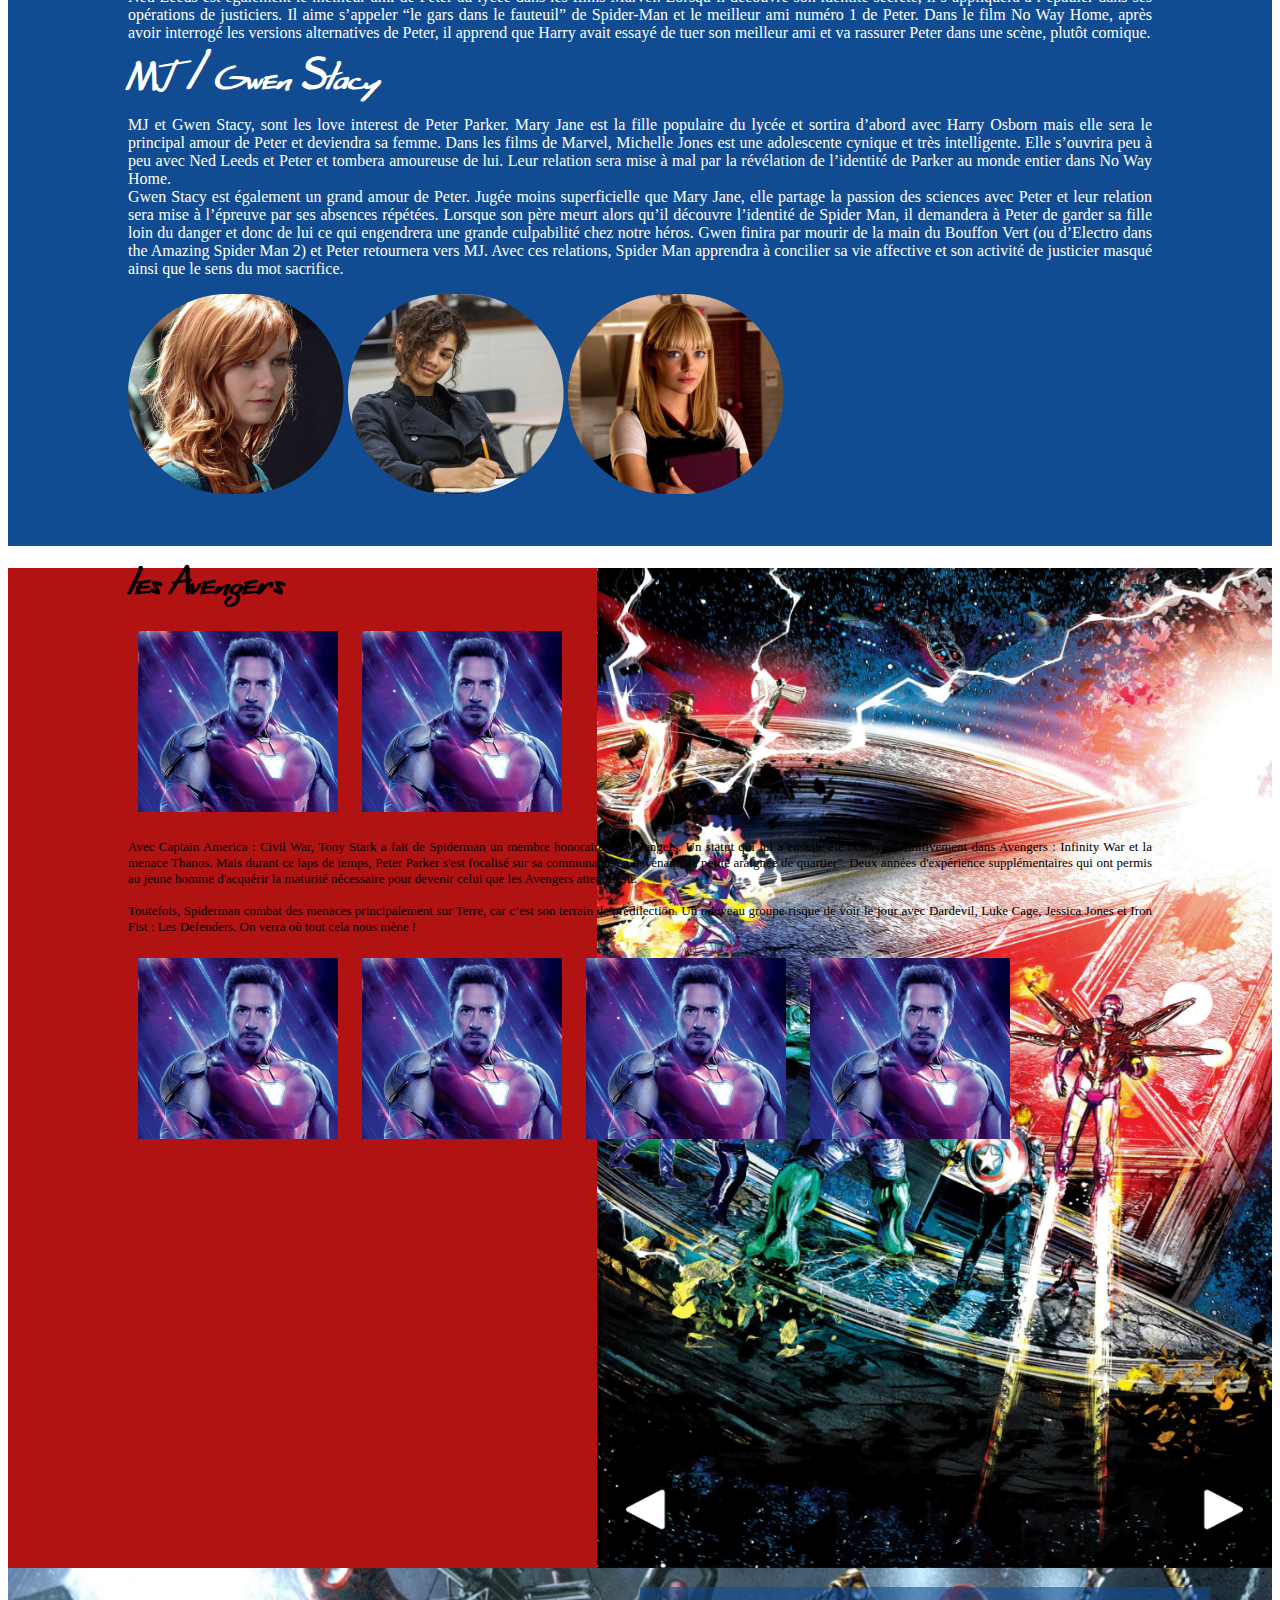
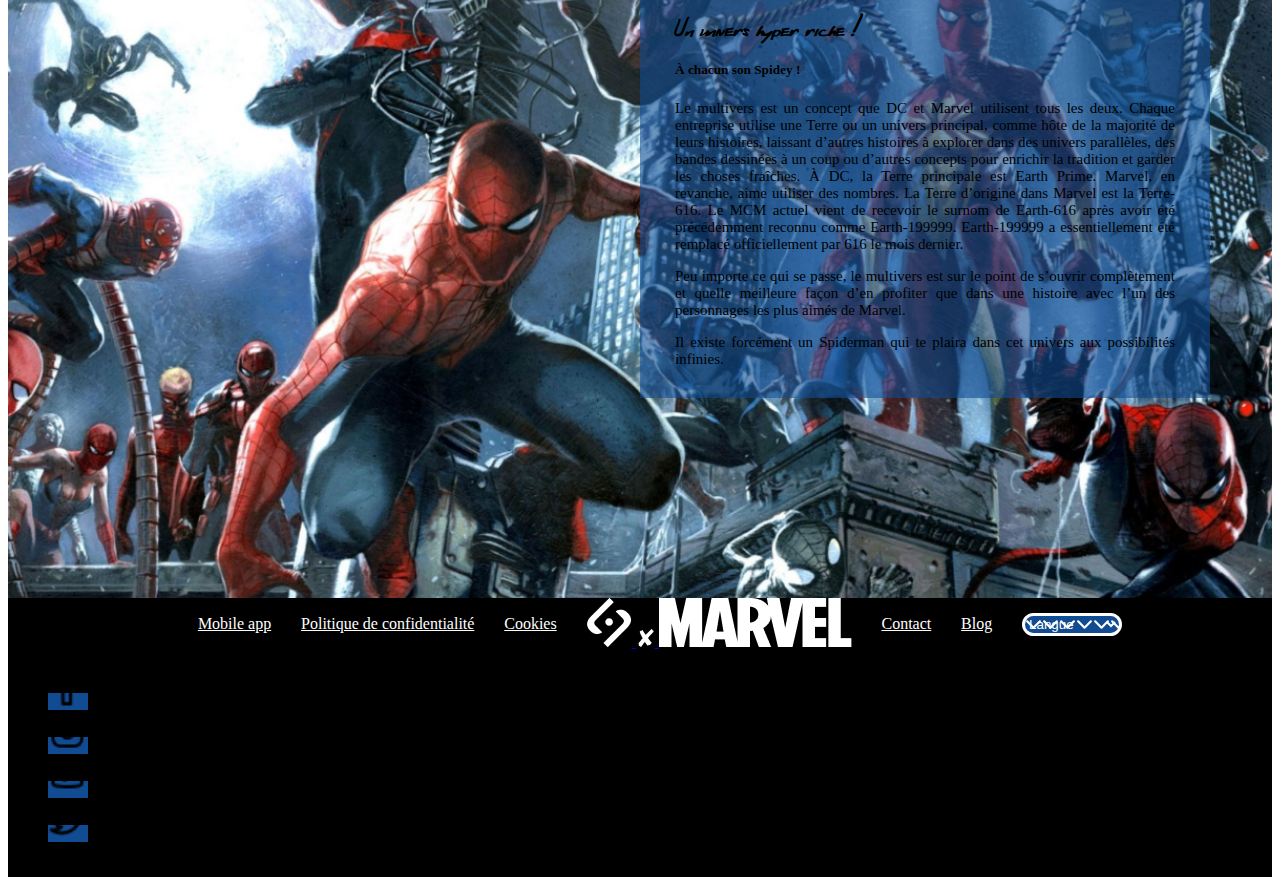
<file: SAYNA-JAVASCRIPT-NOWAYHOME-042022/heros.html>
<!DOCTYPE html>
<html lang="fr">

<head>
    <meta charset="UTF-8">
    <meta http-equiv="X-UA-Compatible" content="IE=edge">
    <meta name="viewport" content="width=device-width, initial-scale=1.0">
    <link href="https://cdn.jsdelivr.net/npm/bootstrap@5.1.3/dist/css/bootstrap.min.css" rel="stylesheet" integrity="sha384-1BmE4kWBq78iYhFldvKuhfTAU6auU8tT94WrHftjDbrCEXSU1oBoqyl2QvZ6jIW3" crossorigin="anonymous">
    <link rel="stylesheet" href="./assets/css/style.css">
    <link rel="stylesheet" href="./assets/css/heros.css">
    <title>Spiderman - Heros</title>
</head>

<body>
    <!-- Navigation bar-->
    <header>
        <nav class="navbar navbar-expand-md">
            <div class="container">
                <a href="bonus.html" class="navbar-brand d-inline-flex align-items-center justify-content-evenly">
                    <img class="h-75" src="./assets/logo/logo1.png" alt="logo-sayna" />
                    <img class="h-25 px-2 px-md-4" src="./assets/logo/logo2.png" alt="logo-x" />
                    <img class="h-75" src="./assets/logo/logo3.png" alt="logo-Marvel" />
                </a>
                <!-- Togle button for mobile-->
                <button class="navbar-toggler" type="button" data-bs-toggle="collapse" data-bs-target="#main-nav" aria-controls="main-nav" aria-expanded="false" aria-label="Toggle navigation">
                    <span class="navbar-toggler-icon"></span>
                </button>
                <div class="collapse navbar-collapse justify-content-end align-center menu" id="main-nav">
                    <ul class="navbar-nav">
                        <li class="nav-item">
                            <a class="nav-link" href="index.html">Acceuil</a>
                        </li>
                        <li class="nav-item">
                            <a class="nav-link" href="adversaires.html">Adversaire</a>
                        </li>
                        <li class="nav-item">
                            <a class="nav-link" href="heros.html">Héros</a>
                        </li>
                        <li class="nav-item">
                            <a class="nav-link" href="apropos.html">À propos</a>
                        </li>
                    </ul>
                </div>
            </div>
        </nav>
    </header>
    <main>
        <section id="hero">
            <div class="container">
                <h1 class="titre">UN HEROS</h1>
                <p class="description">"Un grand pouvoir implique de grandes responsabilités"</p>
            </div>
        </section>
        <section id="valeurs">
            <div class="container">
                <div class="valeurs-head">
                    <h1>DES VALEURS A DEFENDRE</h1>
                    <h3>Spiderman, un héros qui se dépasse</h3>
                </div>
                <div class="row align-items-center valeurs-body ">
                    <div class="col-md-6 fw-light text">
                        <p>Peter Parker est un orphelin. Ses parents ont été tués. Peter est élevé par sa tante et son oncle : May et Benjamin Parker. C'est un élève intéressé par les sciences.
                        </p>
                        <p>Un jour, il assiste à une expérience et il se fait mordre par une araignée spéciale. Il acquiert alors des superpouvoirs. Il devient fort, agile, souple et peut lancer des toiles d'araignée. Il utilise cette force pour gagner facilement
                            de l'argent. Un jour, il voit quelqu'un voler de l'argent, mais ne tente pas de l'arrêter. Peu de temps après, son oncle est assassiné. La colère conduit Peter à poursuivre l'assassin, découvrant que c'était le voleur qu'il
                            avait laissé s’échapper.
                        </p>
                        <p>C’est à partir de cet événement qu’il décida de lutter contre le crime, se rappelant des paroles de son oncle Ben :</p>
                        <p><b> &laquo;Un grand pouvoir implique de grandes responsabilités&raquo; </b></p>
                        <p>Il devient alors le justicier Spiderman, arpentant les rues de New-York à la recherche de criminels et de citoyens en danger. Pour gagner de l'argent, il vend des photos de Spiderman à des journalistes. Il est engagé dans le Daily
                            Bugle. Malgré toutes ses péripéties, il reste proche des habitants, fidèle à ses valeurs et à sa vision de la justice.</p>
                    </div>
                    <div class="col-md-6 video">
                        <iframe width="560" height="315" src="https://www.youtube.com/embed/masukri2JiQ" title="YouTube video player" frameborder="0" allow="accelerometer; autoplay; clipboard-write; encrypted-media; gyroscope; picture-in-picture" allowfullscreen></iframe>
                    </div>
                </div>
            </div>
        </section>
        <section id="fondations">
            <div class="container text-white">
                <h1 class=" text-uppercase">Des fondations solides</h1>
                <h3>De quoi est-il vraiment capable ?</h3>
            </div>
        </section>
        <section id="heros-info">
            <div class="container">
                <div class="row">
                    <div class="col-md-6 text fw-light">
                        <p> <span class="fw-bold">Force surhumaine :</span> Possédant une force proportionnelle à celle d’une araignée, Spider-Man est capable de soulever plusieurs tonnes ou même soulever des voitures se déplaçant à 40km/h.<br>
                            <span class="fw-bold"> Durabilité surhumaine :</span> Spider-Man possède des os et des fibres musculaires plus denses lui permettant de survivre à de grands impacts, et est notamment pas affecté par une chute de plusieurs étages
                            ou moins affecté par des coups violents. <br>
                            <span class="fw-bold">Vitesse surhumaine :</span> Spider-Man peut se déplacer à des vitesses plus qu’ordinaire pour un humain, faisant de lui un expert de l’esquive. <br>
                            <span class="fw-bold">Agilité surhumaine :</span> Spider-Man est exceptionnellement agile et rapide, capable de se balancer partout avec sa toile d’araignée et de sauter de grandes distances sans difficulté.</p>
                        <p> <span class="fw-bold">Réflexes surhumains :</span> Spider-Man possède des réflexes surdéveloppés lui permettant d'attraper des objets se déplacent à grande vitesse sans même regarder ce qu'il fait. Sens surhumains : Les sens de
                            Spider-Man sont grandement améliorés et il les décrit comme s'il « tournait le bouton volume à fond ».
                            <br>
                            <span class="fw-bold"> Équilibre surhumain :</span> Le sens d'équilibre de Spider-Man est surhumain, lui conférant un équilibre, une coordination, une dextérité et une agilité inhumaine pour accomplir des actes acrobatiques
                            incroyables.
                            <br>
                            <span class="fw-bold">Vue surhumaine :</span> La vision de Spider-Man est extrêmement développée, si bien qu'il a besoin de lunettes spéciales pour éviter d'être handicapé dans un combat.
                        </p>
                    </div>
                    <div class="col-md-6 text fw-light">
                        <p> <span class="fw-bold">Force surhumaine :</span> Possédant une force proportionnelle à celle d’une araignée, Spider-Man est capable de soulever plusieurs tonnes ou même soulever des voitures se déplaçant à 40km/h.<br>
                            <span class="fw-bold"> Durabilité surhumaine :</span> Spider-Man possède des os et des fibres musculaires plus denses lui permettant de survivre à de grands impacts, et est notamment pas affecté par une chute de plusieurs étages
                            ou moins affecté par des coups violents. <br>
                            <span class="fw-bold">Vitesse surhumaine :</span> Spider-Man peut se déplacer à des vitesses plus qu’ordinaire pour un humain, faisant de lui un expert de l’esquive. <br>
                            <span class="fw-bold">Agilité surhumaine :</span> Spider-Man est exceptionnellement agile et rapide, capable de se balancer partout avec sa toile d’araignée et de sauter de grandes distances sans difficulté.</p>
                        <p> <span class="fw-bold">Réflexes surhumains :</span> Spider-Man possède des réflexes surdéveloppés lui permettant d'attraper des objets se déplacent à grande vitesse sans même regarder ce qu'il fait. Sens surhumains : Les sens de
                            Spider-Man sont grandement améliorés et il les décrit comme s'il « tournait le bouton volume à fond ».
                            <br>
                            <span class="fw-bold"> Équilibre surhumain :</span> Le sens d'équilibre de Spider-Man est surhumain, lui conférant un équilibre, une coordination, une dextérité et une agilité inhumaine pour accomplir des actes acrobatiques
                            incroyables.
                            <br>
                            <span class="fw-bold">Vue surhumaine :</span> La vision de Spider-Man est extrêmement développée, si bien qu'il a besoin de lunettes spéciales pour éviter d'être handicapé dans un combat.
                        </p>
                    </div>
                </div>
            </div>
        </section>
        <section id="entourage">
            <div class="container">
                <div class="entourage-head">
                    <h1 class="text-uppercase">Jamais Seul</h1>
                    <h3>Son entourage proche</h3>
                </div>
                <div class="row">
                    <div class="col-md-6">
                        <div class="entourage-image1">
                            <img class="img-fluid" src="./assets/img/img21.png" alt="">
                        </div>
                        <div class="entourage-image2">
                            <img class="img-fluid" src="./assets/img/img22.png" alt="">
                        </div>
                    </div>
                    <div class="col-md-6">
                        <h1 class="text-uppercase">Des meilleurs amis</h1>
                        <p class="entourage-text">Harry Osborn est le meilleur ami de Peter Parker. Il s’agira pourtant d’une amitié à double tranchant, Harry voulant venger la mort de son père, le Bouffon Vert, en tuant Spider-Man. Pour cela, il s’en prendra à Mary Jane et s’alliera
                            au Dr Octopus. Lorsque finalement il découvrira la réelle identité de Spider-Man, il sera choqué de découvrir que son pire ennemi est en réalité son meilleur ami. Il finira par s’allier avec Peter afin de sauver MJ et mourra
                            dans ses bras. <br> Ned Leeds est également le meilleur ami de Peter au lycée dans les films Marvel. Lorsqu’il découvre son identité secrète, il s’appliquera à l’épauler dans ses opérations de justiciers. Il aime s’appeler
                            “le gars dans le fauteuil” de Spider-Man et le meilleur ami numéro 1 de Peter. Dans le film No Way Home, après avoir interrogé les versions alternatives de Peter, il apprend que Harry avait essayé de tuer son meilleur ami et
                            va rassurer Peter dans une scène, plutôt comique.
                        </p>
                    </div>
                    <div class="col-md-6">
                        <h1 class="text-uppercase">MJ / Gwen Stacy</h1>
                        <p class="entourage-text">MJ et Gwen Stacy, sont les love interest de Peter Parker. Mary Jane est la fille populaire du lycée et sortira d’abord avec Harry Osborn mais elle sera le principal amour de Peter et deviendra sa femme. Dans les films de Marvel,
                            Michelle Jones est une adolescente cynique et très intelligente. Elle s’ouvrira peu à peu avec Ned Leeds et Peter et tombera amoureuse de lui. Leur relation sera mise à mal par la révélation de l’identité de Parker au monde
                            entier dans No Way Home. <br> Gwen Stacy est également un grand amour de Peter. Jugée moins superficielle que Mary Jane, elle partage la passion des sciences avec Peter et leur relation sera mise à l’épreuve par ses absences
                            répétées. Lorsque son père meurt alors qu’il découvre l’identité de Spider Man, il demandera à Peter de garder sa fille loin du danger et donc de lui ce qui engendrera une grande culpabilité chez notre héros. Gwen finira par
                            mourir de la main du Bouffon Vert (ou d’Electro dans the Amazing Spider Man 2) et Peter retournera vers MJ. Avec ces relations, Spider Man apprendra à concilier sa vie affective et son activité de justicier masqué ainsi que
                            le sens du mot sacrifice.
                        </p>
                    </div>
                    <div class="col-md-6">
                        <div class="text-center pt-5 entourage3-img">
                            <img class="img-fluid p-2" src="./assets/img/img23.png" alt="">
                            <img class="img-fluid p-2" src="./assets/img/img24.png" alt="">
                            <img class="img-fluid p-2" src="./assets/img/img25.png" alt="">
                        </div>
                    </div>
                </div>
            </div>
        </section>
        <section id="avengers" class="py-5 slide1">
            <div class="container">
                <div class="row">
                    <div class="col-md-6">
                        <h1 class="text-uppercase text-white pb-4">les Avengers</h1>
                        <div class="">
                            <div class="row">
                                <div class="col-md-5">
                                    <img class="avengers-img" src="./assets/img/img26.png" alt="">
                                    <img class="avengers-img" src="./assets/img/img26.png" alt="">
                                </div>
                                <div class="col-md-6 text-white">
                                    <p class="avengers-text">Avec Captain America : Civil War, Tony Stark a fait de Spiderman un membre honoraire des Avengers. Un statut qui lui a ensuite été octroyé définitivement dans Avengers : Infinity War et la menace Thanos. Mais durant
                                        ce laps de temps, Peter Parker s'est focalisé sur sa communauté en devenant "la petite araignée de quartier". Deux années d'expérience supplémentaires qui ont permis au jeune homme d'acquérir la maturité nécessaire
                                        pour devenir celui que les Avengers attendaient. <br>
                                        <br> Toutefois, Spiderman combat des menaces principalement sur Terre, car c’est son terrain de prédilection. Un nouveau groupe risque de voir le jour avec Dardevil, Luke Cage, Jessica Jones et Iron Fist : Les Defenders.
                                        On verra où tout cela nous mène ! </p>
                                </div>
                            </div>
                        </div>
                        <img class="avengers-img" src="./assets/img/img26.png" alt="">
                        <img class="avengers-img" src="./assets/img/img26.png" alt="">
                        <img class="avengers-img" src="./assets/img/img26.png" alt="">
                        <img class="avengers-img" src="./assets/img/img26.png" alt="">
                    </div>
                </div>
                <div class="col-md-6">
                </div>
            </div>
        </section>
        <section id="univers">
            <div class="univers-content">
                <h3 class="text-uppercase text-white text-center">Un univers hyper riche !</h3>
                <h5 class="text-white text-end">À chacun son Spidey !</h5>
                <div class="univers-text text-white">
                    <p>
                        Le multivers est un concept que DC et Marvel utilisent tous les deux. Chaque entreprise utilise une Terre ou un univers principal, comme hôte de la majorité de leurs histoires, laissant d’autres histoires à explorer dans des univers parallèles, des bandes
                        dessinées à un coup ou d’autres concepts pour enrichir la tradition et garder les choses fraîches. À DC, la Terre principale est Earth Prime. Marvel, en revanche, aime utiliser des nombres. La Terre d’origine dans Marvel est la
                        Terre-616. Le MCM actuel vient de recevoir le surnom de Earth-616 après avoir été précédemment reconnu comme Earth-199999. Earth-199999 a essentiellement été remplacé officiellement par 616 le mois dernier.

                    </p>
                    <p>
                        Peu importe ce qui se passe, le multivers est sur le point de s’ouvrir complètement et quelle meilleure façon d’en profiter que dans une histoire avec l’un des personnages les plus aimés de Marvel.
                    </p>
                    <p>
                        Il existe forcément un Spiderman qui te plaira dans cet univers aux possibilités infinies.
                    </p>
                </div>
            </div>

        </section>
    </main>
    <footer>
        <nav class="d-flex flex-column pt-5">
            <div class="container mb-5">
                <div class="row align-items-center">
                    <ul class="footer-nav col">
                        <li class="nav-item">
                            <a class="nav-link" href="#">Mobile app</a>
                        </li>
                        <li class="nav-item">
                            <a class="nav-link" href="#">Politique de confidentialité</a>
                        </li>
                        <li class="nav-item">
                            <a class="nav-link" href="#"> Cookies</a>
                        </li>
                        <li class="nav-item">
                            <a href="bonus.html" class="navbar-brand d-inline-flex align-items-center justify-content-evenly">
                                <img class="h-75" src="./assets/logo/logo1.png" alt="logo-sayna" />
                                <img class="h-25 px-3" src="./assets/logo/logo2.png" alt="logo-x" />
                                <img class="h-75" src="./assets/logo/logo3.png" alt="logo-Marvel" />
                            </a>
                        </li>
                        <li class="nav-item">
                            <a class="nav-link" href="./about.html">Contact</a>
                        </li>
                        <li class="nav-item"><a class="nav-link" href="#">Blog</a></li>
                        <li>
                            <form action="." method="get">
                                <select class="form-select form-select-sm" name="langue" id="langue">
                    <option selected="">Langue</option>
                    <option>Francais</option>
                    <option>Anglais</option>
                    <option>Espagnol</option>
                    <option>Creole</option>
                  </select>
                            </form>
                        </li>
                    </ul>
                </div>
            </div>

            <!-- Footer Social Media-->
            <ul class="list-inline text-center pt-5">
                <li class="list-inline-item px-1">
                    <a class="d-inline-block rounded-circle p-2" href="#">
                        <img class="ic-1" src="./assets/logo/logof.png" alt="Facebook icon" />
                    </a>
                </li>
                <li class="list-inline-item px-1">
                    <a class="bg-red d-inline-block rounded-circle p-2" href="#">
                        <img class="ic-1" src="./assets/logo/logoi.png" alt="Instagram icon" />
                    </a>
                </li>
                <li class="list-inline-item px-1">
                    <a class="d-inline-block rounded-circle p-2" href="#">
                        <img class="ic-1" src="./assets/logo/logoy.png" alt="Youtube icon" />
                    </a>
                </li>
                <li class="list-inline-item px-1">
                    <a class="d-inline-block rounded-circle p-2" href="#">
                        <img class="ic-1" src="./assets/logo/logot.png" alt="Twitter con" />
                    </a>
                </li>
            </ul>
        </nav>
        <p class="text-center py-3">
            &copy; SaynaXMarvel, Inc. 2022. We love our users!
        </p>
    </footer>

    <script src="./assets/js/jquery-3.6.0.min.js"></script>
    <script src="https://cdn.jsdelivr.net/npm/bootstrap@5.1.3/dist/js/bootstrap.bundle.min.js" integrity="sha384-ka7Sk0Gln4gmtz2MlQnikT1wXgYsOg+OMhuP+IlRH9sENBO0LRn5q+8nbTov4+1p" crossorigin="anonymous"></script>
    <script src="./assets/js/main.js"></script>
    <script src="./assets/js/hero.js"></script>
</body>

</html>
</file>
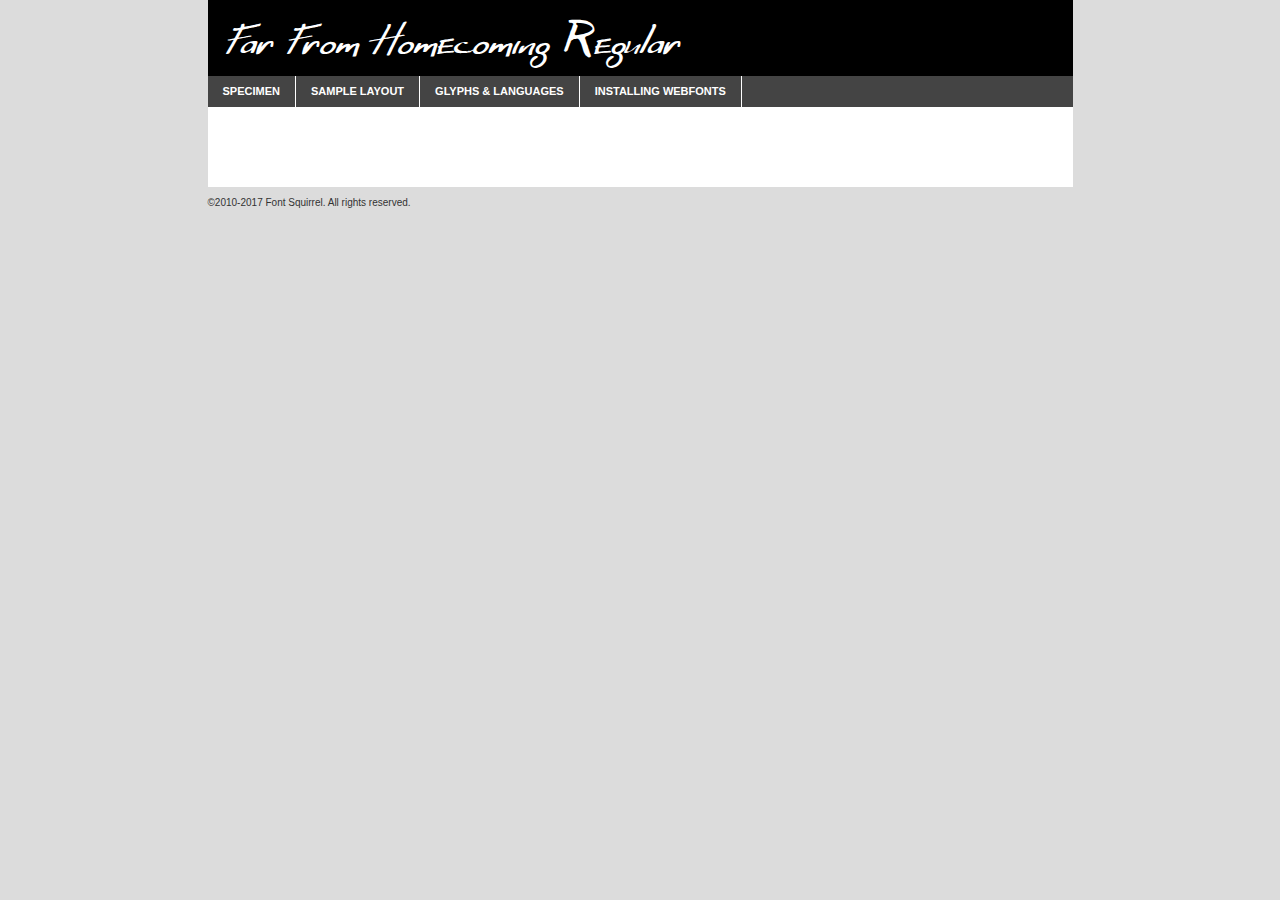
<file: SAYNA-JAVASCRIPT-NOWAYHOME-042022/assets/police/far-from_homecoming_updated-demo.html>
<!DOCTYPE html PUBLIC "-//W3C//DTD XHTML 1.0 Transitional//EN"
	"http://www.w3.org/TR/xhtml1/DTD/xhtml1-transitional.dtd">

<html xmlns="http://www.w3.org/1999/xhtml" xml:lang="en" lang="en">
<head>
	<meta http-equiv="Content-Type" content="text/html; charset=utf-8" />
	<script src="http://ajax.googleapis.com/ajax/libs/jquery/1.7.2/jquery.min.js" type="text/javascript" charset="utf-8"></script>
	<script type="text/javascript">
	(function($){$.fn.easyTabs=function(option){var param=jQuery.extend({fadeSpeed:"fast",defaultContent:1,activeClass:'active'},option);$(this).each(function(){var thisId="#"+this.id;if(param.defaultContent==''){param.defaultContent=1;}
	if(typeof param.defaultContent=="number")
	{var defaultTab=$(thisId+" .tabs li:eq("+(param.defaultContent-1)+") a").attr('href').substr(1);}else{var defaultTab=param.defaultContent;}
	$(thisId+" .tabs li a").each(function(){var tabToHide=$(this).attr('href').substr(1);$("#"+tabToHide).addClass('easytabs-tab-content');});hideAll();changeContent(defaultTab);function hideAll(){$(thisId+" .easytabs-tab-content").hide();}
	function changeContent(tabId){hideAll();$(thisId+" .tabs li").removeClass(param.activeClass);$(thisId+" .tabs li a[href=#"+tabId+"]").closest('li').addClass(param.activeClass);if(param.fadeSpeed!="none")
	{$(thisId+" #"+tabId).fadeIn(param.fadeSpeed);}else{$(thisId+" #"+tabId).show();}}
	$(thisId+" .tabs li").click(function(){var tabId=$(this).find('a').attr('href').substr(1);changeContent(tabId);return false;});});}})(jQuery);
	</script>
	<link rel="stylesheet" href="specimen_files/specimen_stylesheet.css" type="text/css" charset="utf-8" />
	<link rel="stylesheet" href="stylesheet.css" type="text/css" charset="utf-8" />

	<style type="text/css">
					body{
				font-family: 'far_from_homecomingregular';
							}
		</style>

	<title>Far From Homecoming Regular Specimen</title>
	
	
	<script type="text/javascript" charset="utf-8">
		$(document).ready(function() {
			$('#container').easyTabs({defaultContent:1});
		});
	</script>
</head>

<body>
<div id="container">
	<div id="header">
		Far From Homecoming Regular	</div>
	<ul class="tabs">
		<li><a href="#specimen">Specimen</a></li>
		<li><a href="#layout">Sample Layout</a></li>
				<li><a href="#glyphs">Glyphs &amp; Languages</a></li>
		<li><a href="#installing">Installing Webfonts</a></li>
		
	</ul>
	
	<div id="main_content">

		
			<div id="specimen">
		
				<div class="section">
					<div class="grid12 firstcol">
						<div class="huge">AaBb</div>
					</div>
				</div>
		
				<div class="section">
					<div class="glyph_range">A&#x200B;B&#x200b;C&#x200b;D&#x200b;E&#x200b;F&#x200b;G&#x200b;H&#x200b;I&#x200b;J&#x200b;K&#x200b;L&#x200b;M&#x200b;N&#x200b;O&#x200b;P&#x200b;Q&#x200b;R&#x200b;S&#x200b;T&#x200b;U&#x200b;V&#x200b;W&#x200b;X&#x200b;Y&#x200b;Z&#x200b;a&#x200b;b&#x200b;c&#x200b;d&#x200b;e&#x200b;f&#x200b;g&#x200b;h&#x200b;i&#x200b;j&#x200b;k&#x200b;l&#x200b;m&#x200b;n&#x200b;o&#x200b;p&#x200b;q&#x200b;r&#x200b;s&#x200b;t&#x200b;u&#x200b;v&#x200b;w&#x200b;x&#x200b;y&#x200b;z&#x200b;1&#x200b;2&#x200b;3&#x200b;4&#x200b;5&#x200b;6&#x200b;7&#x200b;8&#x200b;9&#x200b;0&#x200b;&amp;&#x200b;.&#x200b;,&#x200b;?&#x200b;!&#x200b;&#64;&#x200b;(&#x200b;)&#x200b;#&#x200b;$&#x200b;%&#x200b;*&#x200b;+&#x200b;-&#x200b;=&#x200b;:&#x200b;;</div>
				</div>
				<div class="section">
					<div class="grid12 firstcol">
						<table class="sample_table">
							<tr><td>10</td><td class="size10">abcdefghijklmnopqrstuvwxyzABCDEFGHIJKLMNOPQRSTUVWXYZ0123456789abcdefghijklmnopqrstuvwxyzABCDEFGHIJKLMNOPQRSTUVWXYZ0123456789abcdefghijklmnopqrstuvwxyzABCDEFGHIJKLMNOPQRSTUVWXYZ</td></tr>
							<tr><td>11</td><td class="size11">abcdefghijklmnopqrstuvwxyzABCDEFGHIJKLMNOPQRSTUVWXYZ0123456789abcdefghijklmnopqrstuvwxyzABCDEFGHIJKLMNOPQRSTUVWXYZ0123456789abcdefghijklmnopqrstuvwxyzABCDEFGHIJKLMNOPQRSTUVWXYZ</td></tr>
							<tr><td>12</td><td class="size12">abcdefghijklmnopqrstuvwxyzABCDEFGHIJKLMNOPQRSTUVWXYZ0123456789abcdefghijklmnopqrstuvwxyzABCDEFGHIJKLMNOPQRSTUVWXYZ0123456789abcdefghijklmnopqrstuvwxyzABCDEFGHIJKLMNOPQRSTUVWXYZ</td></tr>
							<tr><td>13</td><td class="size13">abcdefghijklmnopqrstuvwxyzABCDEFGHIJKLMNOPQRSTUVWXYZ0123456789abcdefghijklmnopqrstuvwxyzABCDEFGHIJKLMNOPQRSTUVWXYZ0123456789abcdefghijklmnopqrstuvwxyzABCDEFGHIJKLMNOPQRSTUVWXYZ</td></tr>
							<tr><td>14</td><td class="size14">abcdefghijklmnopqrstuvwxyzABCDEFGHIJKLMNOPQRSTUVWXYZ0123456789abcdefghijklmnopqrstuvwxyzABCDEFGHIJKLMNOPQRSTUVWXYZ0123456789abcdefghijklmnopqrstuvwxyzABCDEFGHIJKLMNOPQRSTUVWXYZ</td></tr>
							<tr><td>16</td><td class="size16">abcdefghijklmnopqrstuvwxyzABCDEFGHIJKLMNOPQRSTUVWXYZ0123456789abcdefghijklmnopqrstuvwxyzABCDEFGHIJKLMNOPQRSTUVWXYZ</td></tr>
							<tr><td>18</td><td class="size18">abcdefghijklmnopqrstuvwxyzABCDEFGHIJKLMNOPQRSTUVWXYZ0123456789abcdefghijklmnopqrstuvwxyzABCDEFGHIJKLMNOPQRSTUVWXYZ</td></tr>
							<tr><td>20</td><td class="size20">abcdefghijklmnopqrstuvwxyzABCDEFGHIJKLMNOPQRSTUVWXYZ0123456789abcdefghijklmnopqrstuvwxyzABCDEFGHIJKLMNOPQRSTUVWXYZ</td></tr>
							<tr><td>24</td><td class="size24">abcdefghijklmnopqrstuvwxyzABCDEFGHIJKLMNOPQRSTUVWXYZ0123456789abcdefghijklmnopqrstuvwxyzABCDEFGHIJKLMNOPQRSTUVWXYZ</td></tr>
							<tr><td>30</td><td class="size30">abcdefghijklmnopqrstuvwxyzABCDEFGHIJKLMNOPQRSTUVWXYZ0123456789abcdefghijklmnopqrstuvwxyzABCDEFGHIJKLMNOPQRSTUVWXYZ</td></tr>
							<tr><td>36</td><td class="size36">abcdefghijklmnopqrstuvwxyzABCDEFGHIJKLMNOPQRSTUVWXYZ0123456789abcdefghijklmnopqrstuvwxyzABCDEFGHIJKLMNOPQRSTUVWXYZ</td></tr>
							<tr><td>48</td><td class="size48">abcdefghijklmnopqrstuvwxyzABCDEFGHIJKLMNOPQRSTUVWXYZ0123456789abcdefghijklmnopqrstuvwxyzABCDEFGHIJKLMNOPQRSTUVWXYZ</td></tr>
							<tr><td>60</td><td class="size60">abcdefghijklmnopqrstuvwxyzABCDEFGHIJKLMNOPQRSTUVWXYZ0123456789abcdefghijklmnopqrstuvwxyzABCDEFGHIJKLMNOPQRSTUVWXYZ</td></tr>
							<tr><td>72</td><td class="size72">abcdefghijklmnopqrstuvwxyzABCDEFGHIJKLMNOPQRSTUVWXYZ0123456789abcdefghijklmnopqrstuvwxyzABCDEFGHIJKLMNOPQRSTUVWXYZ</td></tr>
							<tr><td>90</td><td class="size90">abcdefghijklmnopqrstuvwxyzABCDEFGHIJKLMNOPQRSTUVWXYZ0123456789abcdefghijklmnopqrstuvwxyzABCDEFGHIJKLMNOPQRSTUVWXYZ</td></tr>
						</table>
				
					</div>
			
				</div>
		
		
		
								<div class="section" id="bodycomparison">


										<div id="xheight">
				<div class="fontbody">&#x25FC;&#x25FC;&#x25FC;&#x25FC;&#x25FC;&#x25FC;&#x25FC;&#x25FC;&#x25FC;&#x25FC;&#x25FC;&#x25FC;&#x25FC;&#x25FC;&#x25FC;&#x25FC;&#x25FC;&#x25FC;&#x25FC;&#x25FC;&#x25FC;&#x25FC;&#x25FC;&#x25FC;&#x25FC;&#x25FC;&#x25FC;&#x25FC;&#x25FC;&#x25FC;&#x25FC;&#x25FC;&#x25FC;&#x25FC;&#x25FC;&#x25FC;&#x25FC;&#x25FC;&#x25FC;&#x25FC;&#x25FC;&#x25FC;&#x25FC;&#x25FC;&#x25FC;&#x25FC;&#x25FC;&#x25FC;&#x25FC;&#x25FC;&#x25FC;&#x25FC;&#x25FC;&#x25FC;&#x25FC;&#x25FC;&#x25FC;&#x25FC;&#x25FC;&#x25FC;&#x25FC;&#x25FC;&#x25FC;&#x25FC;&#x25FC;&#x25FC;&#x25FC;&#x25FC;&#x25FC;&#x25FC;&#x25FC;&#x25FC;&#x25FC;&#x25FC;&#x25FC;&#x25FC;&#x25FC;&#x25FC;&#x25FC;&#x25FC;&#x25FC;&#x25FC;&#x25FC;&#x25FC;&#x25FC;&#x25FC;&#x25FC;&#x25FC;&#x25FC;&#x25FC;&#x25FC;&#x25FC;&#x25FC;&#x25FC;&#x25FC;&#x25FC;&#x25FC;&#x25FC;&#x25FC;body</div><div class="arialbody">body</div><div class="verdanabody">body</div><div class="georgiabody">body</div></div>
										<div class="fontbody" style="z-index:1">
											body<span>Far From Homecoming Regular</span>
										</div>
										<div class="arialbody" style="z-index:1">
											body<span>Arial</span>
										</div>
										<div class="verdanabody" style="z-index:1">
											body<span>Verdana</span>
										</div>
										<div class="georgiabody" style="z-index:1">
											body<span>Georgia</span>
										</div>



								</div>
		
		
				<div class="section psample psample_row1" id="">
					
					<div class="grid2 firstcol">
						<p class="size10"><span>10.</span>Aenean lacinia bibendum nulla sed consectetur. Fusce dapibus, tellus ac cursus commodo, tortor mauris condimentum nibh, ut fermentum massa justo sit amet risus. Nullam id dolor id nibh ultricies vehicula ut id elit. Cum sociis natoque penatibus et magnis dis parturient montes, nascetur ridiculus mus. Nulla vitae elit libero, a pharetra augue.</p>
			
					</div>
					<div class="grid3">
						<p class="size11"><span>11.</span>Aenean lacinia bibendum nulla sed consectetur. Fusce dapibus, tellus ac cursus commodo, tortor mauris condimentum nibh, ut fermentum massa justo sit amet risus. Nullam id dolor id nibh ultricies vehicula ut id elit. Cum sociis natoque penatibus et magnis dis parturient montes, nascetur ridiculus mus. Nulla vitae elit libero, a pharetra augue.</p>
			
					</div>
					<div class="grid3">
						<p class="size12"><span>12.</span>Aenean lacinia bibendum nulla sed consectetur. Fusce dapibus, tellus ac cursus commodo, tortor mauris condimentum nibh, ut fermentum massa justo sit amet risus. Nullam id dolor id nibh ultricies vehicula ut id elit. Cum sociis natoque penatibus et magnis dis parturient montes, nascetur ridiculus mus. Nulla vitae elit libero, a pharetra augue.</p>
			
					</div>
					<div class="grid4">
						<p class="size13"><span>13.</span>Aenean lacinia bibendum nulla sed consectetur. Fusce dapibus, tellus ac cursus commodo, tortor mauris condimentum nibh, ut fermentum massa justo sit amet risus. Nullam id dolor id nibh ultricies vehicula ut id elit. Cum sociis natoque penatibus et magnis dis parturient montes, nascetur ridiculus mus. Nulla vitae elit libero, a pharetra augue.</p>
			
					</div>
					<div class="white_blend"></div>
					
				</div>
				<div class="section psample psample_row2" id="">
					<div class="grid3 firstcol">
						<p class="size14"><span>14.</span>Aenean lacinia bibendum nulla sed consectetur. Fusce dapibus, tellus ac cursus commodo, tortor mauris condimentum nibh, ut fermentum massa justo sit amet risus. Nullam id dolor id nibh ultricies vehicula ut id elit. Cum sociis natoque penatibus et magnis dis parturient montes, nascetur ridiculus mus. Nulla vitae elit libero, a pharetra augue.</p>
			
					</div>
					<div class="grid4">
						<p class="size16"><span>16.</span>Aenean lacinia bibendum nulla sed consectetur. Fusce dapibus, tellus ac cursus commodo, tortor mauris condimentum nibh, ut fermentum massa justo sit amet risus. Nullam id dolor id nibh ultricies vehicula ut id elit. Cum sociis natoque penatibus et magnis dis parturient montes, nascetur ridiculus mus. Nulla vitae elit libero, a pharetra augue.</p>
			
					</div>
					<div class="grid5">
						<p class="size18"><span>18.</span>Aenean lacinia bibendum nulla sed consectetur. Fusce dapibus, tellus ac cursus commodo, tortor mauris condimentum nibh, ut fermentum massa justo sit amet risus. Nullam id dolor id nibh ultricies vehicula ut id elit. Cum sociis natoque penatibus et magnis dis parturient montes, nascetur ridiculus mus. Nulla vitae elit libero, a pharetra augue.</p>
			
					</div>

					<div class="white_blend"></div>

				</div>
				
				<div class="section psample psample_row3" id="">
					<div class="grid5 firstcol">
						<p class="size20"><span>20.</span>Aenean lacinia bibendum nulla sed consectetur. Fusce dapibus, tellus ac cursus commodo, tortor mauris condimentum nibh, ut fermentum massa justo sit amet risus. Nullam id dolor id nibh ultricies vehicula ut id elit. Cum sociis natoque penatibus et magnis dis parturient montes, nascetur ridiculus mus. Nulla vitae elit libero, a pharetra augue.</p>
					</div>
					<div class="grid7">
						<p class="size24"><span>24.</span>Aenean lacinia bibendum nulla sed consectetur. Fusce dapibus, tellus ac cursus commodo, tortor mauris condimentum nibh, ut fermentum massa justo sit amet risus. Nullam id dolor id nibh ultricies vehicula ut id elit. Cum sociis natoque penatibus et magnis dis parturient montes, nascetur ridiculus mus. Nulla vitae elit libero, a pharetra augue.</p>
					</div>
					
					<div class="white_blend"></div>
					
				</div>
				
				<div class="section psample psample_row4" id="">
					<div class="grid12 firstcol">
						<p class="size30"><span>30.</span>Aenean lacinia bibendum nulla sed consectetur. Fusce dapibus, tellus ac cursus commodo, tortor mauris condimentum nibh, ut fermentum massa justo sit amet risus. Nullam id dolor id nibh ultricies vehicula ut id elit. Cum sociis natoque penatibus et magnis dis parturient montes, nascetur ridiculus mus. Nulla vitae elit libero, a pharetra augue.</p>
					</div>
					<div class="white_blend"></div>
					
				</div>
				
				
				
				<div class="section psample psample_row1 fullreverse">
					<div class="grid2 firstcol">
						<p class="size10"><span>10.</span>Aenean lacinia bibendum nulla sed consectetur. Fusce dapibus, tellus ac cursus commodo, tortor mauris condimentum nibh, ut fermentum massa justo sit amet risus. Nullam id dolor id nibh ultricies vehicula ut id elit. Cum sociis natoque penatibus et magnis dis parturient montes, nascetur ridiculus mus. Nulla vitae elit libero, a pharetra augue.</p>
			
					</div>
					<div class="grid3">
						<p class="size11"><span>11.</span>Aenean lacinia bibendum nulla sed consectetur. Fusce dapibus, tellus ac cursus commodo, tortor mauris condimentum nibh, ut fermentum massa justo sit amet risus. Nullam id dolor id nibh ultricies vehicula ut id elit. Cum sociis natoque penatibus et magnis dis parturient montes, nascetur ridiculus mus. Nulla vitae elit libero, a pharetra augue.</p>
			
					</div>
					<div class="grid3">
						<p class="size12"><span>12.</span>Aenean lacinia bibendum nulla sed consectetur. Fusce dapibus, tellus ac cursus commodo, tortor mauris condimentum nibh, ut fermentum massa justo sit amet risus. Nullam id dolor id nibh ultricies vehicula ut id elit. Cum sociis natoque penatibus et magnis dis parturient montes, nascetur ridiculus mus. Nulla vitae elit libero, a pharetra augue.</p>
			
					</div>
					<div class="grid4">
						<p class="size13"><span>13.</span>Aenean lacinia bibendum nulla sed consectetur. Fusce dapibus, tellus ac cursus commodo, tortor mauris condimentum nibh, ut fermentum massa justo sit amet risus. Nullam id dolor id nibh ultricies vehicula ut id elit. Cum sociis natoque penatibus et magnis dis parturient montes, nascetur ridiculus mus. Nulla vitae elit libero, a pharetra augue.</p>
			
					</div>
					<div class="black_blend"></div>
					
				</div>
				
				<div class="section psample psample_row2 fullreverse">
					<div class="grid3 firstcol">
						<p class="size14"><span>14.</span>Aenean lacinia bibendum nulla sed consectetur. Fusce dapibus, tellus ac cursus commodo, tortor mauris condimentum nibh, ut fermentum massa justo sit amet risus. Nullam id dolor id nibh ultricies vehicula ut id elit. Cum sociis natoque penatibus et magnis dis parturient montes, nascetur ridiculus mus. Nulla vitae elit libero, a pharetra augue.</p>
			
					</div>
					<div class="grid4">
						<p class="size16"><span>16.</span>Aenean lacinia bibendum nulla sed consectetur. Fusce dapibus, tellus ac cursus commodo, tortor mauris condimentum nibh, ut fermentum massa justo sit amet risus. Nullam id dolor id nibh ultricies vehicula ut id elit. Cum sociis natoque penatibus et magnis dis parturient montes, nascetur ridiculus mus. Nulla vitae elit libero, a pharetra augue.</p>
			
					</div>
					<div class="grid5">
						<p class="size18"><span>18.</span>Aenean lacinia bibendum nulla sed consectetur. Fusce dapibus, tellus ac cursus commodo, tortor mauris condimentum nibh, ut fermentum massa justo sit amet risus. Nullam id dolor id nibh ultricies vehicula ut id elit. Cum sociis natoque penatibus et magnis dis parturient montes, nascetur ridiculus mus. Nulla vitae elit libero, a pharetra augue.</p>
			
					</div>
					<div class="black_blend"></div>

				</div>
				
				<div class="section psample fullreverse psample_row3" id="">
					<div class="grid5 firstcol">
						<p class="size20"><span>20.</span>Aenean lacinia bibendum nulla sed consectetur. Fusce dapibus, tellus ac cursus commodo, tortor mauris condimentum nibh, ut fermentum massa justo sit amet risus. Nullam id dolor id nibh ultricies vehicula ut id elit. Cum sociis natoque penatibus et magnis dis parturient montes, nascetur ridiculus mus. Nulla vitae elit libero, a pharetra augue.</p>
					</div>
					<div class="grid7">
						<p class="size24"><span>24.</span>Aenean lacinia bibendum nulla sed consectetur. Fusce dapibus, tellus ac cursus commodo, tortor mauris condimentum nibh, ut fermentum massa justo sit amet risus. Nullam id dolor id nibh ultricies vehicula ut id elit. Cum sociis natoque penatibus et magnis dis parturient montes, nascetur ridiculus mus. Nulla vitae elit libero, a pharetra augue.</p>
					</div>
					
					<div class="black_blend"></div>
					
				</div>
				
				<div class="section psample fullreverse psample_row4" id="" style="border-bottom: 20px #000 solid;">
					<div class="grid12 firstcol">
						<p class="size30"><span>30.</span>Aenean lacinia bibendum nulla sed consectetur. Fusce dapibus, tellus ac cursus commodo, tortor mauris condimentum nibh, ut fermentum massa justo sit amet risus. Nullam id dolor id nibh ultricies vehicula ut id elit. Cum sociis natoque penatibus et magnis dis parturient montes, nascetur ridiculus mus. Nulla vitae elit libero, a pharetra augue.</p>
					</div>
					<div class="black_blend"></div>
					
				</div>
				
				
				
				
			</div>
			
			<div id="layout">
				
				<div class="section">
					
					<div class="grid12 firstcol">
						<h1>Lorem Ipsum Dolor</h1>
						<h2>Etiam porta sem malesuada magna mollis euismod</h2>
						
						<p class="byline">By <a href="#link">Aenean Lacinia</a></p>
					</div>
				</div>
				<div class="section">
					<div class="grid8 firstcol">
						<p class="large">Donec sed odio dui. Morbi leo risus, porta ac consectetur ac, vestibulum at eros. Fusce dapibus, tellus ac cursus commodo, tortor mauris condimentum nibh, ut fermentum massa justo sit amet risus. </p>

						
						<h3>Pellentesque ornare sem</h3>

						<p>Maecenas sed diam eget risus varius blandit sit amet non magna. Maecenas faucibus mollis interdum. Donec ullamcorper nulla non metus auctor fringilla. Nullam id dolor id nibh ultricies vehicula ut id elit. Nullam id dolor id nibh ultricies vehicula ut id elit. </p>

						<p>Aenean eu leo quam. Pellentesque ornare sem lacinia quam venenatis vestibulum. Lorem ipsum dolor sit amet, consectetur adipiscing elit. Cum sociis natoque penatibus et magnis dis parturient montes, nascetur ridiculus mus. </p>

						<p>Nulla vitae elit libero, a pharetra augue. Praesent commodo cursus magna, vel scelerisque nisl consectetur et. Aenean lacinia bibendum nulla sed consectetur. </p>

						<p>Nullam quis risus eget urna mollis ornare vel eu leo. Nullam quis risus eget urna mollis ornare vel eu leo. Maecenas sed diam eget risus varius blandit sit amet non magna. Donec ullamcorper nulla non metus auctor fringilla. </p>

						<h3>Cras mattis consectetur</h3>

						<p>Aenean eu leo quam. Pellentesque ornare sem lacinia quam venenatis vestibulum. Aenean lacinia bibendum nulla sed consectetur. Integer posuere erat a ante venenatis dapibus posuere velit aliquet. Cras mattis consectetur purus sit amet fermentum. </p>

						<p>Nullam id dolor id nibh ultricies vehicula ut id elit. Nullam quis risus eget urna mollis ornare vel eu leo. Cras mattis consectetur purus sit amet fermentum.</p>
					</div>
					
					<div class="grid4 sidebar">
						
						<div class="box reverse">
							<p class="last">Nullam quis risus eget urna mollis ornare vel eu leo. Donec ullamcorper nulla non metus auctor fringilla. Cras mattis consectetur purus sit amet fermentum. Sed posuere consectetur est at lobortis. Lorem ipsum dolor sit amet, consectetur adipiscing elit. </p>
						</div>
						
						<p class="caption">Maecenas sed diam eget risus varius.</p>

						<p>Vestibulum id ligula porta felis euismod semper. Integer posuere erat a ante venenatis dapibus posuere velit aliquet. Vestibulum id ligula porta felis euismod semper. Sed posuere consectetur est at lobortis. Maecenas sed diam eget risus varius blandit sit amet non magna. Fusce dapibus, tellus ac cursus commodo, tortor mauris condimentum nibh, ut fermentum massa justo sit amet risus. </p>

					

						<p>Duis mollis, est non commodo luctus, nisi erat porttitor ligula, eget lacinia odio sem nec elit. Aenean lacinia bibendum nulla sed consectetur. Vivamus sagittis lacus vel augue laoreet rutrum faucibus dolor auctor. Aenean lacinia bibendum nulla sed consectetur. Nullam quis risus eget urna mollis ornare vel eu leo. </p>

						<p>Praesent commodo cursus magna, vel scelerisque nisl consectetur et. Donec ullamcorper nulla non metus auctor fringilla. Maecenas faucibus mollis interdum. Fusce dapibus, tellus ac cursus commodo, tortor mauris condimentum nibh, ut fermentum massa justo sit amet risus. </p>

					</div>
				</div>
				
			</div>


			



		<div id="glyphs">
			<div class="section">
				<div class="grid12 firstcol">
			
				<h1>Language Support</h1>
				<p>The subset of Far From Homecoming Regular in this kit supports the following languages:<br />
			
					English, Arrernte, Bislama, Cebuano, Fijian, Gilbertese, Hmong, Ibanag, Iloko_ilokano, Interglossa_glosa, Interlingua, Lojban, Norfolk_pitcairnese, Oromo, Rotokas, Seychelles_creole, Shona, Somali, Southern_ndebele, Swahili, Swati_swazi, Tok_pisin, Warlpiri, Xhosa, Zulu, Latinbasic, Demo				</p>
				<h1>Glyph Chart</h1>
				<p>The subset of Far From Homecoming Regular in this kit includes all the glyphs listed below. Unicode entities are included above each glyph to help you insert individual characters into your layout.</p>
				<div id="glyph_chart">
			
																														 <div><p>&amp;#13;</p>&#13;</div>
																				 <div><p>&amp;#32;</p>&#32;</div>
																				 <div><p>&amp;#33;</p>&#33;</div>
																				 <div><p>&amp;#34;</p>&#34;</div>
																				 <div><p>&amp;#35;</p>&#35;</div>
																				 <div><p>&amp;#36;</p>&#36;</div>
																				 <div><p>&amp;#37;</p>&#37;</div>
																				 <div><p>&amp;#38;</p>&#38;</div>
																				 <div><p>&amp;#39;</p>&#39;</div>
																				 <div><p>&amp;#40;</p>&#40;</div>
																				 <div><p>&amp;#41;</p>&#41;</div>
																				 <div><p>&amp;#42;</p>&#42;</div>
																				 <div><p>&amp;#43;</p>&#43;</div>
																				 <div><p>&amp;#44;</p>&#44;</div>
																				 <div><p>&amp;#45;</p>&#45;</div>
																				 <div><p>&amp;#46;</p>&#46;</div>
																				 <div><p>&amp;#47;</p>&#47;</div>
																				 <div><p>&amp;#48;</p>&#48;</div>
																				 <div><p>&amp;#49;</p>&#49;</div>
																				 <div><p>&amp;#50;</p>&#50;</div>
																				 <div><p>&amp;#51;</p>&#51;</div>
																				 <div><p>&amp;#52;</p>&#52;</div>
																				 <div><p>&amp;#53;</p>&#53;</div>
																				 <div><p>&amp;#54;</p>&#54;</div>
																				 <div><p>&amp;#55;</p>&#55;</div>
																				 <div><p>&amp;#56;</p>&#56;</div>
																				 <div><p>&amp;#57;</p>&#57;</div>
																				 <div><p>&amp;#58;</p>&#58;</div>
																				 <div><p>&amp;#59;</p>&#59;</div>
																				 <div><p>&amp;#61;</p>&#61;</div>
																				 <div><p>&amp;#63;</p>&#63;</div>
																				 <div><p>&amp;#64;</p>&#64;</div>
																				 <div><p>&amp;#65;</p>&#65;</div>
																				 <div><p>&amp;#66;</p>&#66;</div>
																				 <div><p>&amp;#67;</p>&#67;</div>
																				 <div><p>&amp;#68;</p>&#68;</div>
																				 <div><p>&amp;#69;</p>&#69;</div>
																				 <div><p>&amp;#70;</p>&#70;</div>
																				 <div><p>&amp;#71;</p>&#71;</div>
																				 <div><p>&amp;#72;</p>&#72;</div>
																				 <div><p>&amp;#73;</p>&#73;</div>
																				 <div><p>&amp;#74;</p>&#74;</div>
																				 <div><p>&amp;#75;</p>&#75;</div>
																				 <div><p>&amp;#76;</p>&#76;</div>
																				 <div><p>&amp;#77;</p>&#77;</div>
																				 <div><p>&amp;#78;</p>&#78;</div>
																				 <div><p>&amp;#79;</p>&#79;</div>
																				 <div><p>&amp;#80;</p>&#80;</div>
																				 <div><p>&amp;#81;</p>&#81;</div>
																				 <div><p>&amp;#82;</p>&#82;</div>
																				 <div><p>&amp;#83;</p>&#83;</div>
																				 <div><p>&amp;#84;</p>&#84;</div>
																				 <div><p>&amp;#85;</p>&#85;</div>
																				 <div><p>&amp;#86;</p>&#86;</div>
																				 <div><p>&amp;#87;</p>&#87;</div>
																				 <div><p>&amp;#88;</p>&#88;</div>
																				 <div><p>&amp;#89;</p>&#89;</div>
																				 <div><p>&amp;#90;</p>&#90;</div>
																				 <div><p>&amp;#92;</p>&#92;</div>
																				 <div><p>&amp;#95;</p>&#95;</div>
																				 <div><p>&amp;#97;</p>&#97;</div>
																				 <div><p>&amp;#98;</p>&#98;</div>
																				 <div><p>&amp;#99;</p>&#99;</div>
																				 <div><p>&amp;#100;</p>&#100;</div>
																				 <div><p>&amp;#101;</p>&#101;</div>
																				 <div><p>&amp;#102;</p>&#102;</div>
																				 <div><p>&amp;#103;</p>&#103;</div>
																				 <div><p>&amp;#104;</p>&#104;</div>
																				 <div><p>&amp;#105;</p>&#105;</div>
																				 <div><p>&amp;#106;</p>&#106;</div>
																				 <div><p>&amp;#107;</p>&#107;</div>
																				 <div><p>&amp;#108;</p>&#108;</div>
																				 <div><p>&amp;#109;</p>&#109;</div>
																				 <div><p>&amp;#110;</p>&#110;</div>
																				 <div><p>&amp;#111;</p>&#111;</div>
																				 <div><p>&amp;#112;</p>&#112;</div>
																				 <div><p>&amp;#113;</p>&#113;</div>
																				 <div><p>&amp;#114;</p>&#114;</div>
																				 <div><p>&amp;#115;</p>&#115;</div>
																				 <div><p>&amp;#116;</p>&#116;</div>
																				 <div><p>&amp;#117;</p>&#117;</div>
																				 <div><p>&amp;#118;</p>&#118;</div>
																				 <div><p>&amp;#119;</p>&#119;</div>
																				 <div><p>&amp;#120;</p>&#120;</div>
																				 <div><p>&amp;#121;</p>&#121;</div>
																				 <div><p>&amp;#122;</p>&#122;</div>
																				 <div><p>&amp;#126;</p>&#126;</div>
																				 <div><p>&amp;#160;</p>&#160;</div>
																				 <div><p>&amp;#173;</p>&#173;</div>
																				 <div><p>&amp;#8192;</p>&#8192;</div>
																				 <div><p>&amp;#8193;</p>&#8193;</div>
																				 <div><p>&amp;#8194;</p>&#8194;</div>
																				 <div><p>&amp;#8195;</p>&#8195;</div>
																				 <div><p>&amp;#8196;</p>&#8196;</div>
																				 <div><p>&amp;#8197;</p>&#8197;</div>
																				 <div><p>&amp;#8198;</p>&#8198;</div>
																				 <div><p>&amp;#8199;</p>&#8199;</div>
																				 <div><p>&amp;#8200;</p>&#8200;</div>
																				 <div><p>&amp;#8201;</p>&#8201;</div>
																				 <div><p>&amp;#8202;</p>&#8202;</div>
																				 <div><p>&amp;#8208;</p>&#8208;</div>
																				 <div><p>&amp;#8209;</p>&#8209;</div>
																				 <div><p>&amp;#8210;</p>&#8210;</div>
																				 <div><p>&amp;#8211;</p>&#8211;</div>
																				 <div><p>&amp;#8212;</p>&#8212;</div>
																				 <div><p>&amp;#8239;</p>&#8239;</div>
																				 <div><p>&amp;#8287;</p>&#8287;</div>
																				 <div><p>&amp;#9724;</p>&#9724;</div>
																																						</div>	
				</div>
		
		
			</div>
		</div>
		
		
		<div id="specs">
			
		</div>
	
		<div id="installing">
			<div class="section">
				<div class="grid7 firstcol">
					<h1>Installing Webfonts</h1>
					
					<p>Webfonts are supported by all major browser platforms but not all in the same way. There are currently four different font formats that must be included in order to target all browsers. This includes TTF, WOFF, EOT and SVG.</p>
					
					<h2>1. Upload your webfonts</h2>
					<p>You must upload your webfont kit to your website. They should be in or near the same directory as your CSS files.</p>
					
					<h2>2. Include the webfont stylesheet</h2>
					<p>A special CSS @font-face declaration helps the various browsers select the appropriate font it needs without causing you a bunch of headaches. Learn more about this syntax by reading the <a href="https://www.fontspring.com/blog/further-hardening-of-the-bulletproof-syntax">Fontspring blog post</a> about it. The code for it is as follows:</p>


<code>
@font-face{ 
	font-family: 'MyWebFont';
	src: url('WebFont.eot');
	src: url('WebFont.eot?#iefix') format('embedded-opentype'),
	     url('WebFont.woff') format('woff'),
	     url('WebFont.ttf') format('truetype'),
	     url('WebFont.svg#webfont') format('svg');
}
</code>

	<p>We've already gone ahead and generated the code for you. All you have to do is link to the stylesheet in your HTML, like this:</p>
	<code>&lt;link rel=&quot;stylesheet&quot; href=&quot;stylesheet.css&quot; type=&quot;text/css&quot; charset=&quot;utf-8&quot; /&gt;</code>

					<h2>3. Modify your own stylesheet</h2>
					<p>To take advantage of your new fonts, you must tell your stylesheet to use them. Look at the original @font-face declaration above and find the property called "font-family." The name linked there will be what you use to reference the font. Prepend that webfont name to the font stack in the "font-family" property, inside the selector you want to change. For example:</p>
<code>p { font-family: 'WebFont', Arial, sans-serif; }</code>

<h2>4. Test</h2>
<p>Getting webfonts to work cross-browser <em>can</em> be tricky. Use the information in the sidebar to help you if you find that fonts aren't loading in a particular browser.</p>
				</div>
				
				<div class="grid5 sidebar">
					<div class="box">
						<h2>Troubleshooting<br />Font-Face Problems</h2>
						<p>Having trouble getting your webfonts to load in your new website? Here are some tips to sort out what might be the problem.</p>

						<h3>Fonts not showing in any browser</h3>

						<p>This sounds like you need to work on the plumbing. You either did not upload the fonts to the correct directory, or you did not link the fonts properly in the CSS. If you've confirmed that all this is correct and you still have a problem, take a look at your .htaccess file and see if requests are getting intercepted.</p>

						<h3>Fonts not loading in iPhone or iPad</h3>

						<p>The most common problem here is that you are serving the fonts from an IIS server. IIS refuses to serve files that have unknown MIME types. If that is the case, you must set the MIME type for SVG to "image/svg+xml" in the server settings. Follow these instructions from Microsoft if you need help.</p>

						<h3>Fonts not loading in Firefox</h3>

						<p>The primary reason for this failure? You are still using a version Firefox older than 3.5. So upgrade already! If that isn't it, then you are very likely serving fonts from a different domain. Firefox requires that all font assets be served from the same domain. Lastly it is possible that you need to add WOFF to your list of MIME types (if you are serving via IIS.)</p>

						<h3>Fonts not loading in IE</h3>

						<p>Are you looking at Internet Explorer on an actual Windows machine or are you cheating by using a service like Adobe BrowserLab? Many of these screenshot services do not render @font-face for IE. Best to test it on a real machine.</p>

						<h3>Fonts not loading in IE9</h3>

						<p>IE9, like Firefox, requires that fonts be served from the same domain as the website. Make sure that is the case.</p>
					</div>
				</div>
			</div>
			
		</div>
	
	</div>
	<div id="footer">
		<p>&copy;2010-2017 Font Squirrel. All rights reserved.</p>
	</div>
</div>
</body>
</html>
</file>
<file: SAYNA-JAVASCRIPT-NOWAYHOME-042022/assets/css/style.css>
@import url('https://fonts.googleapis.com/css2?family=Montserrat:wght@100;200;300;500;700;800;900&display=swap');
@font-face {
    font-family: 'far_from_homecomingregular';
    src: url(../police/Far-From-Homecoming-Updated.otf) format('OpenType');
}


/*
 * PRINCIPE MOBILE FIRST 
 */

:root {
    --primary-ad-color: #b11313;
    --black-ad-color: #000000;
    --white-ad-color: #ffffff;
    --blue-color: #114c92;
}


/* redefinition de .container */

.container {
    max-width: 90vw;
    margin: 0 auto;
}


/* header */

header {
    top: 0rem;
    width: 100%;
    z-index: 10;
    position: absolute;
}

header .navbar-nav li {
    padding-left: 2rem;
}

header .navbar-nav li a {
    font-weight: 500;
    font-size: 1.25rem;
    text-decoration: none;
    color: var(--white-ad-color);
}

.navbar-nav .nav-item .nav-link {
    padding: 0;
}

.navbar-toggler-icon {
    background-image: url("dots.svg");
}


/* Footer */

footer {
    background-color: var(--black-ad-color);
}

footer .nav-link {
    color: var(--white-ad-color);
}

footer .list-inline-item a {
    background-color: var(--primary-ad-color);
}

footer .list-inline-item a .ic-1 {
    width: 2.5rem;
    height: 2.5rem;
}

.form-select {
    width: 100px;
    border-radius: 50px;
    background-color: var(--primary-ad-color);
    color: var(--white-ad-color);
    border: 3px solid var(--white-ad-color);
    background-image: url("select-arrow.svg") !important;
}

.footer-nav {
    margin: 0;
    display: flex;
    flex-wrap: wrap;
    list-style-type: none;
    flex-direction: column;
    align-items: center;
}

#hero {
    height: auto;
    display: flex;
    flex-direction: column;
    min-height: 40vw;
    max-height: 400px;
    padding-top: 5rem;
    align-items: center;
    height: auto !important;
    background-repeat: no-repeat;
}

#hero .titre {
    font-family: 'far_from_homecomingregular';
    color: var(--white-ad-color);
    font-size: clamp(2rem, 5vw, 3rem);
    font-weight: 100;
    left: -60%;
    position: relative;
    display: inline-block;
}

#hero .description {
    color: var(--white-ad-color);
    font-weight: bold;
    font-size: clamp(1.5em, 3vw, 3em);
    opacity: 0;
}

h1 {
    font-family: 'far_from_homecomingregular';
}


/* definition/description list used on hero.html an adversaire.html */

dl dt,
dl dd {
    display: inline;
}

dl dd::after {
    content: "\a";
    white-space: pre-line;
}

.card {
    padding: 0;
    border: none;
    background-color: inherit;
}

@media screen and (min-width: 768px) {
    .container {
        max-width: 80vw;
    }
    header {
        top: 0;
        width: 100%;
        background-color: var(--primary-ad-color);
    }
    #hero {
        padding-top: 3em;
        margin-top: 4.7rem;
        max-height: 429px;
    }
    .footer-nav {
        flex-direction: row;
        justify-content: space-evenly
    }
}

@media screen and (min-width: 992px) {
    #hero {
        max-height: 534px;
    }
}


/* XL */

@media screen and (min-width: 1200px) {
    #hero {
        max-height: 634px;
    }
}

@media screen and (min-width: 1400px) {
    #hero {
        max-height: 700px;
    }
}

.pop-up-overlay {
    position: fixed;
    top: 0;
    width: 100vw;
    height: 100%;
    background-color: rgba(0, 0, 0, 0.9);
    display: flex;
    align-items: center;
    justify-content: center;
}

.active {
    visibility: visible;
}
</file>
<file: SAYNA-JAVASCRIPT-NOWAYHOME-042022/assets/css/adversaires.css>
:root {
    --primary-ad-color: #f1c530;
    --black-ad-color: #000000;
    --white-ad-color: #ffffff;
}

body {
    background-color: var(--primary-ad-color);
}

#hero {
    background-size: 100% 100%;
    background-image: url(../img/img7.png);
}

#hero .titre {
    margin-top: -15%!important;
}

#adversaire {
    padding: 0%;
}

#adversaire .card-body {
    color: black;
    padding: 1px;
    border-radius: 0 0 2rem 2rem;
    display: none;
    border-bottom: 1px solid rgba(0, 0, 0, 0.8);
    box-shadow: 0.1rem 0.15rem 1px rgba(0, 0, 0, 0.8);
    border-left: 1px solid rgba(0, 0, 0, 0.8);
    border-right: 1px solid rgba(0, 0, 0, 0.8);
}

#adversaire img {
    border-top: 5%;
}

.col-md-4 {
    margin-top: 2%;
}

.card {
    background-color: var(--primary-ad-color);
    position: relative;
    border: 2px solid green;
}

.card-name {
    background-color: rgba(0, 0, 0, 1);
    color: white;
}

.card-name>h2 {
    font-size: 20px;
    position: relative;
    left: 3%;
    margin: 0;
    padding: 2px;
}

.add-bg {
    animation: bgchange 2s;
    background-color: rgba(17, 75, 146, 1);
}

.rm-bg {
    animation: rmchange 2s;
    background-color: rgba(0, 0, 0, 0.8)
}



@keyframes bgchange {
    from {
        background-color: rgba(0, 0, 0, 0.8);
    }
    to {
        background-color: rgba(17, 75, 146, 1);
    }
}

.zomm {
    transform: scale(1.1);
    z-index: 5;
}
@keyframes rmchange {
    from {
        background-color: rgba(17, 75, 146, 1);
    }
    to {
        background-color: rgba(0, 0, 0, 0.8);
    }
}
</file>
<file: SAYNA-JAVASCRIPT-NOWAYHOME-042022/assets/css/apropos.css>
:root { 
    --white-ad-color: #ffffff;
    --yellow-color: #f1c530;
    --blue-color: #114c92;
    --primary-ad-color: #b11313;
    --black-ad-color: #000000;
   
}

#hero {
    
    background-color: var(--yellow-color);
    background-image: url("../img/img55.png");
    background-size: auto;
    background-position: center right;
}


/* partie Antenne */

#antenne {
    background-color: var(--primary-ad-color);
    padding: 90px 0px;
}

#antenne .antenne-header {
    color: var(--white-ad-color);
    margin-bottom: 30px;
}

#antenne .antenne-header h1,
#saynaxmarvel h1 {
    font-family: 'far_from_homecomingregular';
    font-size: 2.3em;
    font-weight: lighter;
}

#antenne .antenne-body {
    align-items: center;
    flex-wrap: wrap;
    display: flex;
    justify-content: space-between;
    
}

#antenne form {
    display: flex;
    flex-direction: column;
}

#antenne .formulaire {
    margin: 0 auto;
}

#antenne .formulaire .form-antenne,
input[type=submit] {
    width: 300px;
    border-radius: 30px;
    border-color: var(--white-ad-color);
    color: var(--white-ad-color);
    margin-top: 40px;  
    padding: 9px 9px;
    background-color: transparent;
}

input[type=submit] {
    width: 200px;
    margin: 20px auto;
}

input[type=submit]:hover {
    background-color: var(--black-ad-color);
}

::placeholder {
    /* Chrome, Firefox, Opera, Safari 10.1+ */
    color: var(--white-ad-color);
    opacity: 1;
    /* Firefox */
}


/*  Design de la partie SAYNA X MARVEL */

#saynaxmarvel {
    background-color: var(--blue-color);
    color: var(--white-ad-color);
    padding: 60px 0px;
}

#saynaxmarvel .saynaxmarvel-body .box-text {
    width: 500px;
    text-align: justify;
    text-justify: inter-word;
}

#saynaxmarvel .saynaxmarvel-body {
    display: flex;
    justify-content: space-between;
    flex-wrap: wrap;
}

#saynaxmarvel .saynaxmarvel-body .box-text ul {
    list-style-type: disc;
    margin-left: 25px;
}

#saynaxmarvel .saynaxmarvel-media {
    margin-top: 49px;
}

#saynaxmarvel .saynaxmarvel-media h3 {
    margin-bottom: 28px;
}

#saynaxmarvel .saynaxmarvel-media .media {
    display: flex;
    justify-content: space-around;
    align-items: center;
    flex-wrap: wrap;
}

#saynaxmarvel .saynaxmarvel-media .media a {
    text-decoration: none;
    color: var(--white-ad-color);
    padding: 20px 49px;
    margin: 4px;
    border: 2px solid var(--white-ad-color);
    border-radius: 20px;
}


/* mobile */

@media screen and (max-width: 600px) {
    #header-top2 {
        background-color: var(--primary-ad-color);
    }
    .brand-mobile {
        color: var(--white-ad-color);
        padding: 20px 0;
    }
}
</file>
<file: SAYNA-JAVASCRIPT-NOWAYHOME-042022/assets/css/bonus.css>
:root{
    --primary-ad-color: #b11313;
    --black-ad-color: #000000;
    --white-ad-color: #ffffff;
}


/* La partie Hero de la page Bonus */


#hero{
    background-image: url("../img/img35.png");
    height: 550px;
    background-repeat: no-repeat;
    background-position: center;
    background-size: cover;
}

#hero .box{
    top: 55%;
}

/* Mobile version footer2 page Bonus */

@media screen and (max-width:600px) {
    .conteneur{
        width: 100%;
        margin: 0 auto;
    }
    .brand-mobile{
        background-color: var(--primary-ad-color);
        padding: 20px 40px;
    }

    .box{
        padding-left: 40px;
    }
}
</file>
<file: SAYNA-JAVASCRIPT-NOWAYHOME-042022/assets/css/heros.css>
:root {
    --primary-ad-color: #114c92;
    --black-ad-color: #000000;
    --white-ad-color: #ffffff;
    --red-color: #b11313;
}


/* LA partie Hero de la Page HEROS */

#hero {
    background-image: url("../img/img19.png");
    background-repeat: no-repeat;
    background-position: center;
    background-size: cover;
}


/* Design de la partie Valeurs */

#valeurs,
#heros-info,
#entourage {
    background-color: var(--primary-ad-color);
    color: var(--white-ad-color);
    padding: 3em;
}

#valeurs .valeurs-head {
    margin-bottom: 4em;
}

#valeurs h1 {
    font-family: 'far_from_homecomingregular';
    font-size: 2em;
    font-weight: 100;
}

#valeurs .text,
#heros-info .text {
    padding-right: 2em;
    font-size: 0.9em;
    text-align: justify;
    text-justify: inter-word;
}


/* Design de la section fondations */

#fondations {
    background-image: url(../img/img20.png);
    height: 500px;
    background-position: center;
    background-size: cover;
    background-attachment: fixed;
}

#fondations h1 {
    font-family: 'far_from_homecomingregular';
    font-size: 3em;
    padding-top: 1.5em;
}


/* La partie Design de son Entourage */

#entourage h1 {
    font-family: 'far_from_homecomingregular';
}

#entourage .entourage-image2 {
    margin-top: -100px;
    margin-left: 200px;
}

#entourage .entourage-text {
    text-align: justify;
    text-justify: inter-word;
}


/* Design partie avengers */

#avengers {
    background-color: var(--red-color);
    background-size: 675px 100%;
    height: 1000px;
    background-repeat: no-repeat;
    background-position: center right;
}

.slide1 {
    background-image: url(../img/heroslider1.png);
}

.slide2 {
    background-image: url(../img/heroslider2.png);
}

.slide3 {
    background-image: url(../img/heroslider3.png);
}

.slide4 {
    background-image: url(../img/heroslider4.png);
}

.slide5 {
    background-image: url(../img/heroslider5.png);
}

#avengers h1 {
    font-family: 'far_from_homecomingregular';
}

#avengers .avengers-text {
    text-align: justify;
    margin-left: 0;
    font-size: 13px;
}

.avengers-img {
    width: 200px;
    margin: 10px;
}


/* Design Partie Univers */

#univers {
    background-image: url(../img/img33.png);
    background-color: var(--primary-ad-color);
    height: 630px;
    background-repeat: no-repeat;
    background-size: cover;
    background-position: center;
}

#univers h3 {
    font-family: 'far_from_homecomingregular';
}

#univers .univers-content {
    width: 500px;
    background-color: #114b9298;
    padding: 15px 35px;
    position: relative;
    left: 50%;
    top: 3%;
}

#univers .univers-text {
    text-align: justify;
    font-size: 15px;
}


/* Design Mobile */

@media screen and (max-width: 600px) {
    .valeurs-head {
        text-align: center;
    }
    .valeurs-head h3 {
        font-size: 15px;
        padding: 0;
    }
    #valeurs .text,
    #heros-info .text {
        padding-right: 0;
    }
    #valeurs .video iframe {
        width: 320px;
    }
    /* mobile fondations */
    #fondations {
        text-align: center;
        padding-top: 67px;
    }
    #fondations h1 {
        font-size: 25px;
    }
    #fondations h3 {
        font-size: 15px;
    }
    /* mobile entourage */
    #entourage .entourage-head {
        text-align: center;
        margin-bottom: 60px;
    }
    #entourage .entourage-image2 {
        margin-top: 30px;
        margin-left: 0;
        margin-bottom: 18px;
    }
    #entourage h1 {
        font-size: 25px;
        margin-bottom: 26px;
    }
    #entourage .entourage3-img {
        display: flex;
        justify-content: center;
        width: 43%;
        margin: 0 auto;
    }
    #avengers,
    #univers {
        display: none;
    }
}

.zoom {
    transform: scale(1.3);
    transition: all 1s ease;
}
</file>
<file: SAYNA-JAVASCRIPT-NOWAYHOME-042022/assets/police/stylesheet.css>
/*! Generated by Font Squirrel (https://www.fontsquirrel.com) on March 26, 2022 */



@font-face {
    font-family: 'far_from_homecomingregular';
    src: url('far-from_homecoming_updated-webfont.woff2') format('woff2'),
         url('far-from_homecoming_updated-webfont.woff') format('woff');
    font-weight: normal;
    font-style: normal;

}
</file>
<file: SAYNA-JAVASCRIPT-NOWAYHOME-042022/assets/police/specimen_files/specimen_stylesheet.css>
@import url('grid_12-825-55-15.css');

/*  
	CSS Reset by Eric Meyer - Released under Public Domain
    http://meyerweb.com/eric/tools/css/reset/
*/
html, body, div, span, applet, object, iframe,
h1, h2, h3, h4, h5, h6, p, blockquote, pre,
a, abbr, acronym, address, big, cite, code,
del, dfn, em, font, img, ins, kbd, q, s, samp,
small, strike, strong, sub, sup, tt, var,
b, u, i, center, dl, dt, dd, ol, ul, li,
fieldset, form, label, legend, table, 
caption, tbody, tfoot, thead, tr, th, td 
                  {margin: 0;padding: 0;border: 0;outline: 0;
                  font-size: 100%;vertical-align: baseline;
                  background: transparent;}
body              {line-height: 1;}
ol, ul            {list-style: none;}
blockquote, q     {quotes: none;}
blockquote:before, blockquote:after,
q:before, q:after {content: '';	content: none;}
:focus            {outline: 0;}
ins               {text-decoration: none;}
del               {text-decoration: line-through;}
table             {border-collapse: collapse;border-spacing: 0;}




body {
	color: #000;
	background-color: #dcdcdc;
}

a {
	text-decoration: none;
	color: #1883ba;
}

h1{
	font-size: 32px;
	font-weight: normal;
	font-style: normal;
	margin-bottom: 18px;
}

h2{
	font-size: 18px;
}

#container {
	width: 865px;
	margin: 0px auto;
}


#header {
	padding: 20px;
	font-size: 36px;
	background-color: #000;
	color: #fff;
}

#header span {
	color: #666;
}
#main_content {
	background-color: #fff;
	padding: 60px 20px 20px;
}


#footer p {
	margin: 0;
	padding-top: 10px;
	padding-bottom: 50px;
	color: #333;
	font: 10px Arial, sans-serif;
}

.tabs {
	width: 100%;
	height: 31px;
	background-color: #444;
}
.tabs li {
	float:  left;
	margin: 0;
	overflow: hidden;
	background-color: #444;
}
.tabs li a {
	display: block;
	color: #fff;
	text-decoration: none;
	font: bold 11px/11px 'Arial';
	text-transform: uppercase;
	padding: 10px 15px;
	border-right: 1px solid #fff;
}

.tabs li a:hover {
		background-color: #00b3ff;

}

.tabs li.active a {
	color:  #000;
	background-color: #fff;
}



div.huge {
	
	font-size: 300px;
	line-height: 1em;
	padding: 0;
	letter-spacing: -.02em;
	overflow: hidden;
}
div.glyph_range {
	font-size: 72px;
	line-height: 1.1em;
}

.size10{ font-size: 10px; }
.size11{ font-size: 11px; }
.size12{ font-size: 12px; }
.size13{ font-size: 13px; }
.size14{ font-size: 14px; }
.size16{ font-size: 16px; }
.size18{ font-size: 18px; }
.size20{ font-size: 20px; }
.size24{ font-size: 24px; }
.size30{ font-size: 30px; }
.size36{ font-size: 36px; }
.size48{ font-size: 48px; }
.size60{ font-size: 60px; }
.size72{ font-size: 72px; }
.size90{ font-size: 90px; }


.psample_row1 {	height: 120px;}
.psample_row1 {	height: 120px;}
.psample_row2 {	height: 160px;}
.psample_row3 {	height: 160px;}
.psample_row4 {	height: 160px;}

.psample {
	overflow: hidden;
	position: relative;
}
.psample p {
	line-height: 1.3em;
	display: block;
	overflow: hidden;
	margin: 0;
}

.psample span {
	margin-right: .5em;
}

.white_blend {
	width: 100%;
	height: 61px;
	background-image: url([data-uri]);
	position: absolute;
	bottom: 0;
}
.black_blend {
	width: 100%;
	height: 61px;
	background-image: url([data-uri]);
	position: absolute;
	bottom: 0;
}
.fullreverse {
	background:  #000 !important;
	color:  #fff !important;
	margin-left: -20px;
	padding-left: 20px;
	margin-right: -20px;
	padding-right: 20px;
	padding: 20px;
	margin-bottom:0;
}


.sample_table td {
	padding-top: 3px;
	padding-bottom:5px;
	padding-left: 5px;
	vertical-align: middle;
	line-height: 1.2em;
}

.sample_table td:first-child {
	background-color: #eee;
	text-align: right;
	padding-right: 5px;
	padding-left: 0;
	padding: 5px;
	font: 11px/12px "Courier New", Courier, mono;
}

code {
	white-space: pre;
	background-color: #eee;
	display: block;
	padding: 10px;
	margin-bottom: 18px;
	overflow: auto;
}


.bottom,.last 	{margin-bottom:0 !important; padding-bottom:0 !important;}

.box  { 
  padding: 18px; 
  margin-bottom: 18px; 
  background: #eee; 
}

.reverse,.reversed { background:  #000 !important;color:  #fff !important; border: none !important;}

#bodycomparison {
	position: relative;
	overflow: hidden;
	font-size: 72px;
	height: 90px;
	white-space: nowrap;
}

#bodycomparison div{
	font-size: 72px;
	line-height: 90px;
	display: inline;
	margin: 0 15px 0 0;
	padding: 0;
}

#bodycomparison div span{
	font: 10px Arial;
	position: absolute;
	left: 0;
}
#xheight {
	float: none;
	position: absolute;
	color: #d9f3ff;
	font-size: 72px;
	line-height: 90px;
}

.fontbody {
 position: relative;
}
.arialbody{
	font-family: Arial;
	position: relative;
}
.verdanabody{
	font-family: Verdana;
	position: relative;
}
.georgiabody{
	font-family: Georgia;
	position: relative;
}

/* @group Layout page
 */

#layout h1 {
	font-size: 36px;
	line-height: 42px;
	font-weight: normal;
	font-style: normal;
}

#layout h2 {
	font-size: 24px;
	line-height: 23px;
	font-weight: normal;
	font-style: normal;
}

#layout h3 {
	font-size: 22px;
	line-height: 1.4em;
	margin-top: 1em;
	font-weight: normal;
	font-style: normal;
}


#layout p.byline {
	font-size: 12px;
	margin-top: 18px;
	line-height: 12px;
	margin-bottom: 0;
}
#layout p {
	font-size: 14px;
	line-height: 21px;
	margin-bottom: .5em;
}

#layout p.large{
	font-size: 18px;
	line-height: 26px;
}

#layout .sidebar p{
	font-size: 12px;
	line-height: 1.4em;
}

#layout p.caption {
	font-size: 10px;
	margin-top: -16px;
	margin-bottom: 18px;
}

/* @end */

/* @group Glyphs */

#glyph_chart div{
	background-color: #d9f3ff;
	color: black;
	float: left;
	font-size: 36px;
	height: 1.2em;
	line-height: 1.2em;
	margin-bottom: 1px;
	margin-right: 1px;
	text-align: center;
	width: 1.2em;
	position: relative;
	padding: .6em .2em .2em;
}

#glyph_chart div p {
	position: absolute;
	left: 0;
	top: 0;
	display: block;
	text-align: center;
	font: bold 9px Arial, sans-serif;
	background-color: #3a768f;
	width: 100%;
	color: #fff;
	padding: 2px 0;
}


#glyphs h1 {
	font-family: Arial, sans-serif;
}
/* @end */

/* @group Installing */

#installing {
	font: 13px Arial, sans-serif;
}

#installing p,
#glyphs p{
	line-height: 1.2em;
	margin-bottom: 18px;
	font: 13px Arial, sans-serif;
}



#installing h3{
	font-size: 15px;
	margin-top: 18px;
}

/* @end */

#rendering h1 {
	font-family: Arial, sans-serif;
}
.render_table td {
	font: 11px "Courier New", Courier, mono;
	vertical-align: middle;
}
</file>
